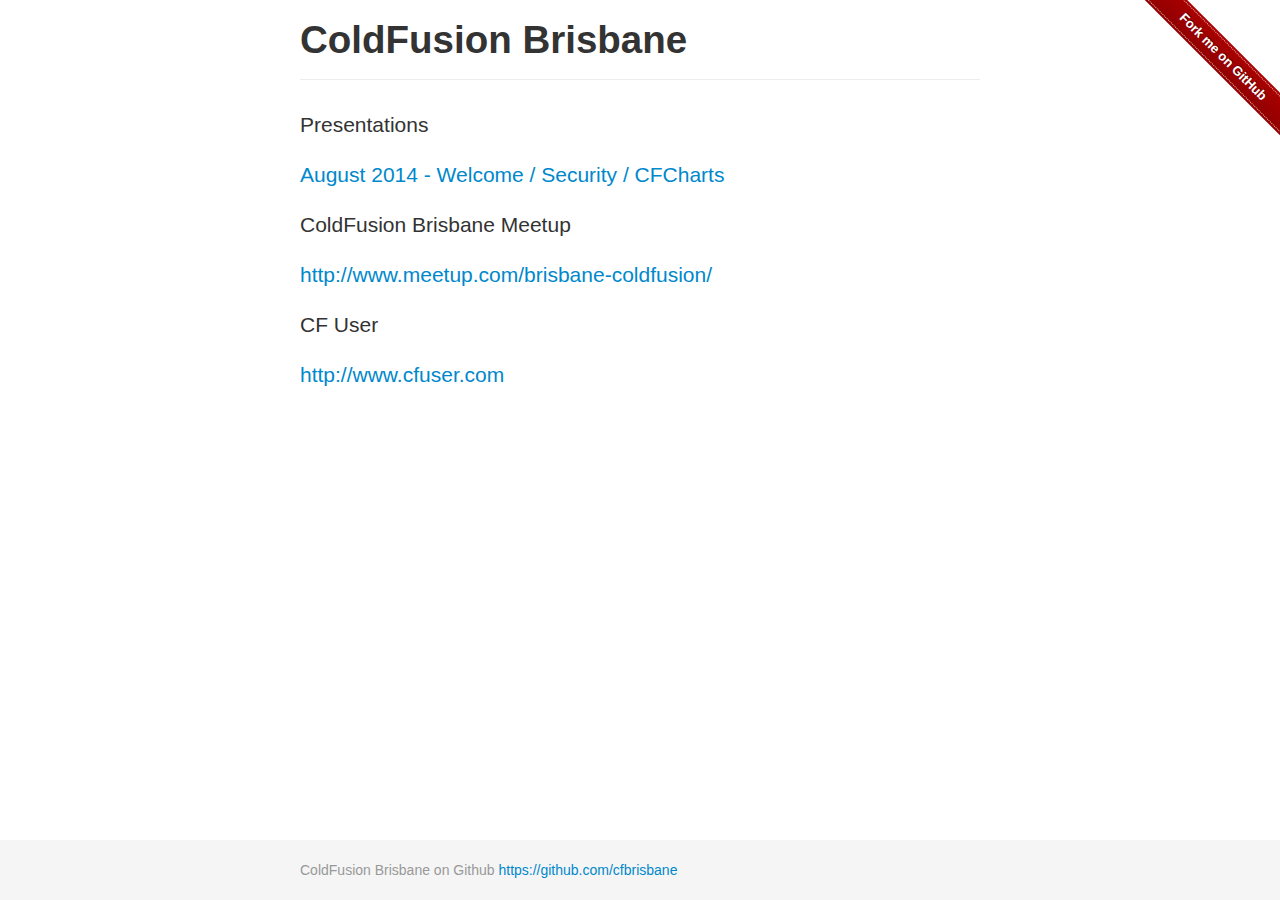
<file: index.html>
<!DOCTYPE html>
<html lang="en">
  <head>
    <meta charset="utf-8">
    <title>ColdFusion Brisbane</title>
    <meta name="viewport" content="width=device-width, initial-scale=1.0">
    <meta name="description" content="">
    <meta name="author" content="">

    <!-- CSS -->
    <link href="assets/css/bootstrap.css" rel="stylesheet">
    <style type="text/css">

      /* Sticky footer styles
      -------------------------------------------------- */

      html,
      body {
        height: 100%;
        /* The html and body elements cannot have any padding or margin. */
      }

      /* Wrapper for page content to push down footer */
      #wrap {
        min-height: 100%;
        height: auto !important;
        height: 100%;
        /* Negative indent footer by it's height */
        margin: 0 auto -60px;
      }

      /* Set the fixed height of the footer here */
      #push,
      #footer {
        height: 60px;
      }
      #footer {
        background-color: #f5f5f5;
      }

      /* Lastly, apply responsive CSS fixes as necessary */
      @media (max-width: 767px) {
        #footer {
          margin-left: -20px;
          margin-right: -20px;
          padding-left: 20px;
          padding-right: 20px;
        }
      }



      /* Custom page CSS
      -------------------------------------------------- */
      /* Not required for template or sticky footer method. */

      .container {
        width: auto;
        max-width: 680px;
      }
      .container .credit {
        margin: 20px 0;
      }

    </style>
    <link href="assets/css/bootstrap-responsive.css" rel="stylesheet">
    <link href="assets/css/gh-fork-ribbon.css" rel="stylesheet">

    <!-- HTML5 shim, for IE6-8 support of HTML5 elements -->
    <!--[if lt IE 9]>
      <script src="../assets/js/html5shiv.js"></script>
    <![endif]-->

    <!-- Fav and touch icons -->
    <link rel="apple-touch-icon-precomposed" sizes="144x144" href="assets/ico/apple-touch-icon-144-precomposed.png">
    <link rel="apple-touch-icon-precomposed" sizes="114x114" href="assets/ico/apple-touch-icon-114-precomposed.png">
      <link rel="apple-touch-icon-precomposed" sizes="72x72" href="assets/ico/apple-touch-icon-72-precomposed.png">
                    <link rel="apple-touch-icon-precomposed" href="assets/ico/apple-touch-icon-57-precomposed.png">
                                   <link rel="shortcut icon" href="assets/ico/favicon.png">
  </head>

  <body>

    <div class="github-fork-ribbon-wrapper right">
        <div class="github-fork-ribbon">
            <a href="https://github.com/cfbrisbane/">Fork me on GitHub</a>
        </div>
    </div>
    <!-- Part 1: Wrap all page content here -->
    <div id="wrap">

      <!-- Begin page content -->
      <div class="container">
        <div class="page-header">
          <h1>ColdFusion Brisbane</h1>
        </div>
        <p class="lead">Presentations</p>
        <!--<p class="lead"><a href="presentations/welcome/">Welcome</a></p>-->
        <p class="lead"><a href="presentations/2014-august/">August 2014 - Welcome / Security / CFCharts</a></p>

        <p class="lead">ColdFusion Brisbane Meetup</p>
        <!--<p class="lead"><a href="presentations/welcome/">Welcome</a></p>-->
        <p class="lead"><a href="http://www.meetup.com/brisbane-coldfusion/" target="_blank">http://www.meetup.com/brisbane-coldfusion/</a></p>

        <p class="lead">CF User</p>
        <p class="lead"><a href="http://www.cfuser.com" target="_blank">http://www.cfuser.com</a></p>
      </div>

      <div id="push"></div>
    </div>

    <div id="footer">
      <div class="container">
        <p class="muted credit">ColdFusion Brisbane on Github <a href="https://github.com/cfbrisbane">https://github.com/cfbrisbane</a></p>
      </div>
    </div>



    <!-- Le javascript
    ================================================== -->
    <!-- Placed at the end of the document so the pages load faster -->
    <script src="assets/js/jquery.js"></script>
    <script src="assets/js/bootstrap-transition.js"></script>
    <script src="assets/js/bootstrap-alert.js"></script>
    <script src="assets/js/bootstrap-modal.js"></script>
    <script src="assets/js/bootstrap-dropdown.js"></script>
    <script src="assets/js/bootstrap-scrollspy.js"></script>
    <script src="assets/js/bootstrap-tab.js"></script>
    <script src="assets/js/bootstrap-tooltip.js"></script>
    <script src="assets/js/bootstrap-popover.js"></script>
    <script src="assets/js/bootstrap-button.js"></script>
    <script src="assets/js/bootstrap-collapse.js"></script>
    <script src="assets/js/bootstrap-carousel.js"></script>
    <script src="assets/js/bootstrap-typeahead.js"></script>

  </body>
</html>
</file>
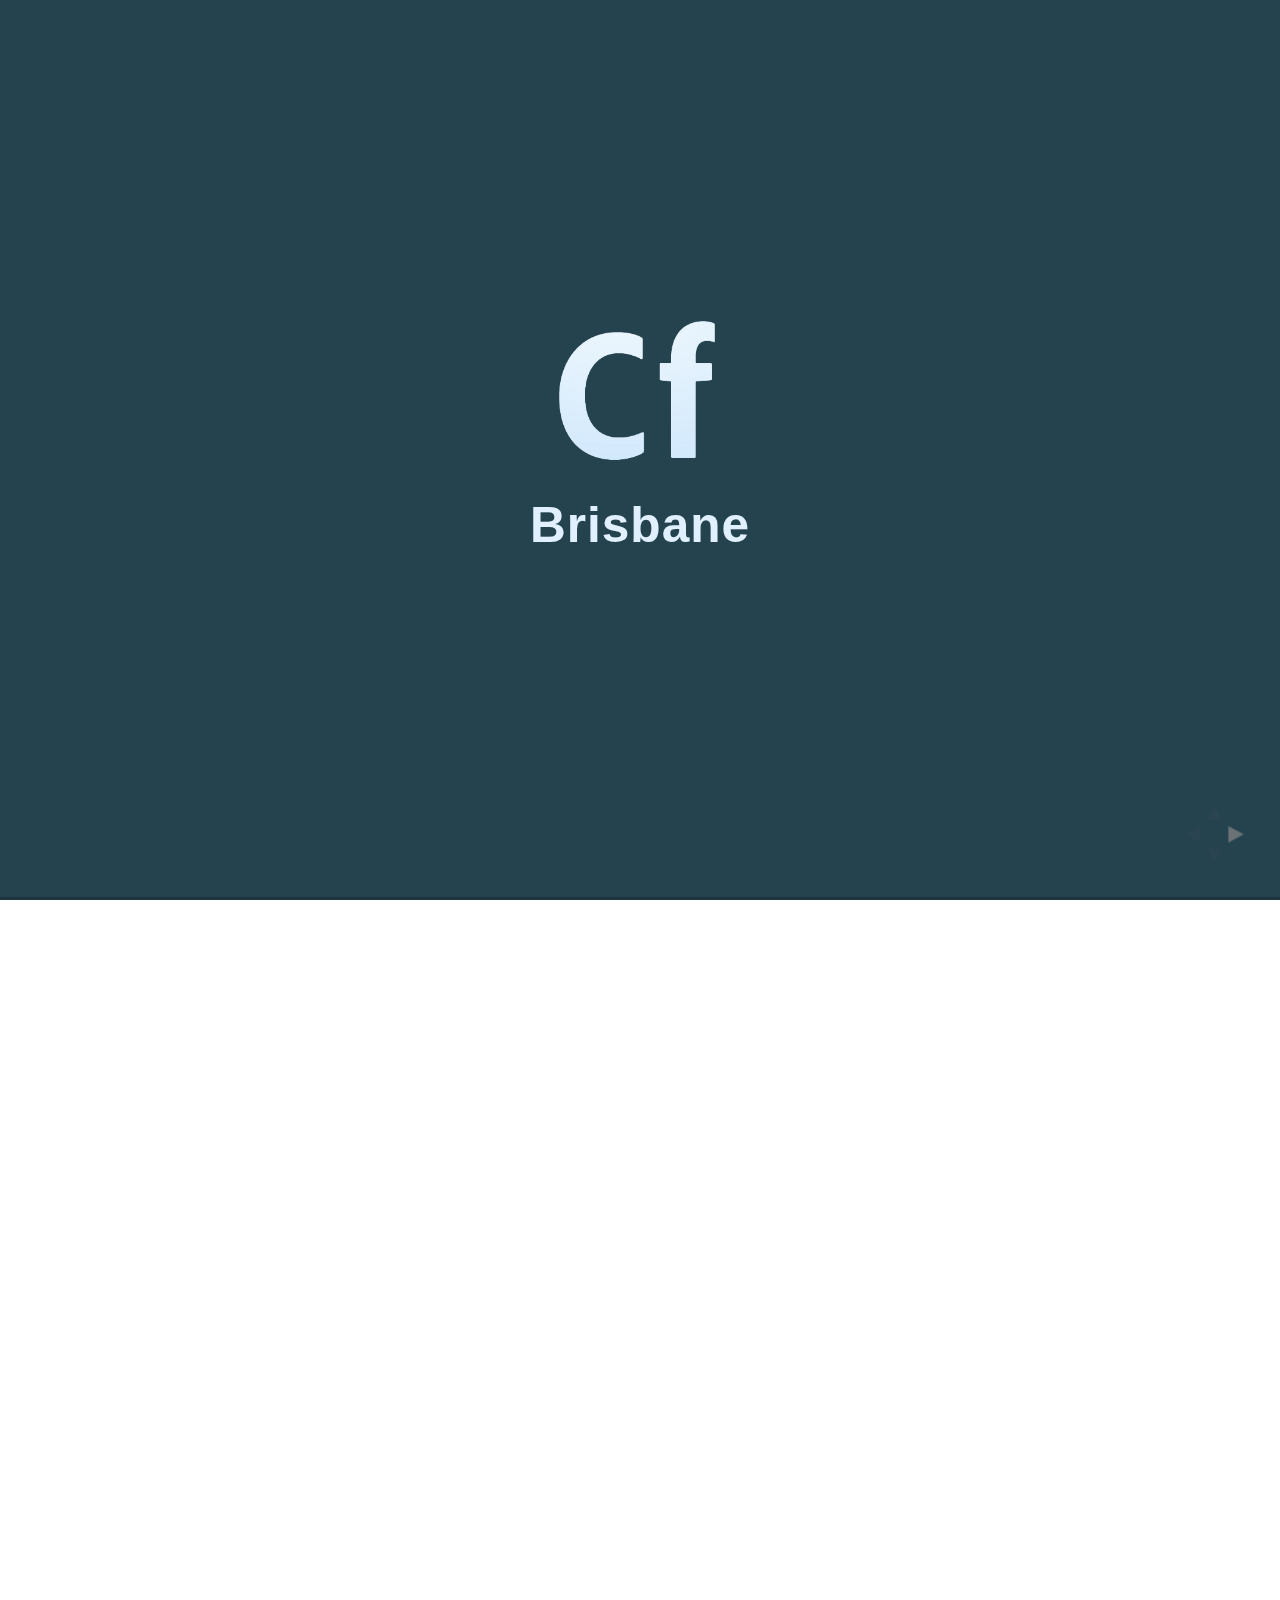
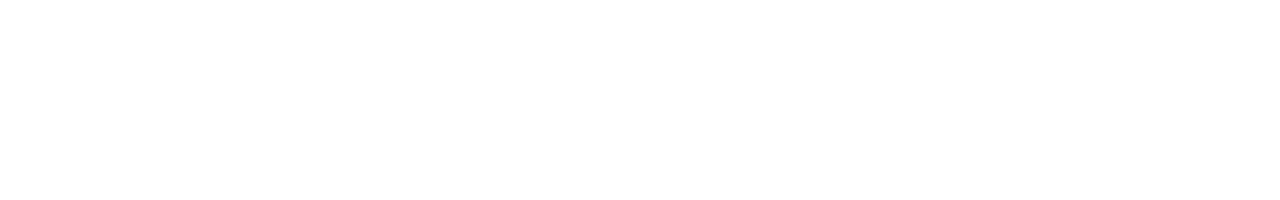
<file: presentations/2014-august/index.html>
<!doctype html>
<html lang="en">

	<head>
		<meta charset="utf-8">

		<title>ColdFusion Brisbane 2014</title>

		<meta name="description" content="ColdFusion Brisbane Welcome Presentation">
		<meta name="author" content="Gareth Edwards">

		<meta name="apple-mobile-web-app-capable" content="yes" />
		<meta name="apple-mobile-web-app-status-bar-style" content="black-translucent" />

		<meta name="viewport" content="width=device-width, initial-scale=1.0, maximum-scale=1.0, user-scalable=no">

		<link rel="stylesheet" href="../reveal/css/reveal.min.css">
		<link rel="stylesheet" href="css/cfbrisbane.css" id="theme">

		<!-- For syntax highlighting -->
		<link rel="stylesheet" href="../reveal/lib/css/zenburn.css">

	</head>

	<body>

		<div class="reveal">

			<!-- Any section element inside of this container is displayed as a slide -->
			<div class="slides">

				<section data-background="#25424F" data-background-transition="slide">
					<a href="http://twitter.com/cfbrisbane" target="_blank">
						<img src="img/cf-logo.png" width="200" border="0" />
					</a>
					<h3 style="color: #E0F0FE;">Brisbane</h3>
				</section>

				<section>
					<a href="http://twitter.com/cfbrisbane" target="_blank">
						<img src="img/twitter.png" width="250" height="250" border="0" />
					</a>
					<h3>@cfbrisbane</h3>
				</section>

				<section>
					<a href="http://www.meetup.com/brisbane-coldfusion/" target="_blank">
						<img src="img/meetup.png" width="250" border="0" />
					</a>
					<h4><a href="http://www.meetup.com/brisbane-coldfusion/">http://www.meetup.com/brisbane-coldfusion/</a></h4>
				</section>

				<section>
					<a href="http://tassweb.com.au" target="_blank">
						<img src="img/tass.png" width="400" border="0" />
					</a>
					<h4><a href="http://tassweb.com.au">http://tassweb.com.au/</a></h4>
				</section>

				<section>
					<a href="https://github.com/cfbrisbane/" target="_blank">
						<img src="img/github.svg" width="300" border="0" />
					</a>
					<h4><a href="https://github.com/cfbrisbane/">https://github.com/cfbrisbane/</a></h4>
				</section>

				<section>
					<section>
						<h2>Security</h2>
						<p>Stuff you may not have thought about</p>
					</section>
					<section>
						<h3>Session Rotation</h3>
						<p>Perform Cookie rotation on User Login</p>
						<p>Function: SessionRotate()</p>
					</section>
					<section>
						<h3>HTML / Script</h3>
						<p>Encode displayed ( and / or stored ) "&lt; &gt; &amp;" characters</p>
						<p>Filter displayed URL or FORM properties</p>
					</section>
					<section>
						<h3>Form Submission</h3>
						<p>Generate Single use tokens</p>
					</section>
					<section>
						<h3>SQL Injection</h3>
						<p>Use &lt;cfqueryparam /&gt;</p>
					</section>
					<section>
						<h3>Directory Traversal</h3>
						<p>Don't &lt;cfinclude template='D:\tmp\#URL.myFilePath#' /&gt;</p>
					</section>
					<section>
						<h3>Say what?</h3>
						<p>Don't be ashamed to say you don't know security</p>
						<p>Think about hiring an external consultant</p>
						<p>Big companies get it wrong too</p>
					</section>
					<section>
						<p>For further information research OWASP top 10</p>
						<p><a href="https://www.owasp.org/">https://www.owasp.org/</a></p>
					</section>
					<section>
						<p>Additional Resources</p>
						<p><a href="http://portcullis.riaforge.org">http://portcullis.riaforge.org</a></p>
					</section>
				</section>

				<section>
					<section>
						<h2>CFChart</h2>
					</section>
					<section>
						<h3>ColdFusion 11</h3>
						<p>Replaces charting with new Library</p>
					</section>
					<section>
						<h3>Zingchart</h3>
						<p><a href="http://zingchart.com/">http://zingchart.com/</a></p>
					</section>
					<section>
						<h3>Style</h3>
						<p>Use style properties and JSON content to customize styles</p>
						<p><a href="http://www.zingchart.com/docs/json-attributes-syntax/">http://www.zingchart.com/docs/json-attributes-syntax/</a></p>
					</section>

					<section data-background="#3F3F3F" data-background-transition="slide">
					<pre><code class="javascript" data-trim contenteditable style="max-height: 600px; font-size: 16px; line-height: 16px;">
{"graphset":[
    {
        "type":"bar",
        "background-color":"#FFFFFF",
        "border-width":"0px",
        "title":{
            "font-color":"#000",
            "font-size":"12px",
            "background-color":"none",
            "margin-top":"4px",
            "wrap-text":1
        },
        "scale-x":{
            "max-labels":22,
            "line-width":1,
            "line-color":"#000000",
            "line-gap-size":0,
            "guide":{
                "line-width":0
            },
            "tick":{
                "size":4,
                "line-gap-size":0,
                "line-width":1,
                "line-color":"#000000"
            }
        },
        "scale-y":{
            "max-labels":20,
            "line-width":1,
            "line-color":"#000000",
            "line-gap-size":0,
            "tick":{
                "size":4,
                "line-gap-size":0,
                "line-width":1,
                "line-color":"#000000"
            }
        },
        "legend":{
            "layout":"x4",
            "border-width":"0px",
            "background-color":"#FFF",
            "alpha":0,
            "shadow":0,
            "position":"50% -1%",
            "border-radius":5,
            "item":{
                "marker-style":"square",
                "border-width":0,
                "margin-right":6,
                "font-size":12
            }
        },
        "tooltip":{
            "text":"%t<br>%v",
            "shadow":0,
            "background-color":"#ffffff",
            "border-color":"#000000",
            "border-width":"1px",
            "text-align":"left",
            "font-color":"#000000"
        },
        "plotarea":{
            "margin-top":"50px",
            "margin-bottom":"40px",
            "margin-left":"45px",
            "margin-right":"20px",
            "shadow":0
        },
        "plot":{
            "value-box":{
                "visible":false
            },
            "highlight":true,
            "border-width":0,
            "shadow":0
        }
    }
]
}
					</code></pre>
					</section>
					<section>
						<h3>Implementation</h3>
						<p>Show Legend ??</p>
						<p>ColdFusion 11 installs are different ??</p>
						<p>Look crap out of the box</p>
						<p>3D isn't great</p>
						<p>Documentation isn't great</p>
						<p>They don't work sometimes</p>
					</section>

					<section>
						<p>Example 1. ColdFusion 9 / 10 Default</p>
						<img src="img/cfchart/student-summary-cf9.png" />
					</section>

					<section>
						<p>Example 1. ColdFusion 11 Default</p>
						<img src="img/cfchart/student-summary-cf11-default.png" />
					</section>

					<section>
						<p>Example 1. ColdFusion 11 Styled ( Server 1 )</p>
						<img src="img/cfchart/student-summary-cf11.png" />
					</section>
					
					<section>
						<p>Example 1. ColdFusion 11 Styled ( Server 2 )</p>
						<img src="img/cfchart/student-summary-cf11-remote.png" />
					</section>

					<section>
						<p>Example 2. ColdFusion 11 Styled ( Server 1 )</p>
						<img src="img/cfchart/gl-summary-cf11.png" />
					</section>

					<section>
						<p>Example 2. ColdFusion 11 Styled ( Server 2 )</p>
						<img src="img/cfchart/gl-summary-cf11-remote.jpg" />
					</section>

					<section>
						<p>Example 3. ColdFusion 9 / 10 Default</p>
						<img src="img/cfchart/parent-summary-cf9.png" />
					</section>

					<section>
						<p>Example 3. ColdFusion 11 Styled ( Server 1 )</p>
						<img src="img/cfchart/parent-summary-cf11.png" />
					</section>
					
					<section>
						<h3>Alternatives</h3>
						<p>JavaScript Charting Libraries</p>
						<p>D3.js / NVD3.js</p>
					</section>

					<section>
						<p>Inhouse Dashboard D3 / NVD3</p>
						<img src="img/cfchart/ims-dashboard-nvd3.png" />
					</section>

					<section>
						<p>Example 1. D3 / NVD3</p>
						<img src="img/cfchart/student-summary-nvd3.png" />
					</section>

					<section>
						<p>Example 2. D3 / NVD3</p>
						<img src="img/cfchart/gl-summary-nvd3.png" />
					</section>

					<section>
						<p>Example 3. D3 / NVD3</p>
						<img src="img/cfchart/parent-summary-nvd3.png" />
					</section>

					<section>
						<h3>Server Side</h3>
						<p>What about server side rendering?</p>
						<p>Some thoughts</p>
						<p>&lt;cfhtmltopdf /&gt;</p>
						<p>PhantomJS</p>
						<p>No transition "Hack"</p>
					</section>

					<section>

						<pre><code class="javascript" data-trim contenteditable style="padding: 10px 20px;">
//if ( window._phantom ) {
  var now = Date.now;
  Date.now = function() { return Infinity; };
  d3.timer.flush();
  Date.now = now;
//}
					</code></pre>

						<code>
							
						</code>
						<p><a href="http://stackoverflow.com/questions/14443724/disabling-all-d3-animations-for-testing">http://stackoverflow.com/questions/14443724/disabling-all-d3-animations-for-testing</a></p>
					</section>
					<section contenteditable="true">
						<h3>ColdFusion</h3>
						<p>&lt;cfchart /&gt; another "don't use" to add to the list</p>
						<p>&lt;cfform /&gt;</p>
					</section>
					<section>
						<h3>Links / Resources</h3>
						<p><a href="http://zingchart.com/">http://zingchart.com/</a></p>
						<p><a href="http://www.zingchart.com/builder/">http://www.zingchart.com/builder/</a></p>
						<p><a href="http://nvd3.org/">http://nvd3.org/</a></p>
						<p><a href="http://d3js.org/">http://d3js.org/</a></p>
						<p><a href="http://phantomjs.org/">http://phantomjs.org/</a></p>
					</section>
				</section>

				<section>
					<section>
						<h2>Events</h2>
					</section>
					<section>
						<h3>CampJS IV</h3>
						<p>Oct 31—Nov 3 2014 Springbrook, Australia</p>
						<p><a href="http://campjs.com/">http://campjs.com/</a></p>
					</section>
					<section>
						<h3>Web Directions</h3>
						<p>Oct. 30—31 2014 Sydney, Australia</p>
						<p><a href="http://www.webdirections.org/wds14/">http://www.webdirections.org/wds14/</a></p>
					</section>
				</section>

				<section>
					<section>
						<h2>News</h2>
					</section>
					<section>
						<h3>ColdFusion 11</h3>
					</section>
				</section>
				<!-- <section>
					<section>
						<h2>HTML Resources</h2>
					</section>
					<section><a href="http://www.webplatform.org/" target="_blank">http://www.webplatform.org/</a><img src="img/webplatform.png" /></section>
					<section><a href="http://webplatformtools.org/" target="_blank">http://webplatformtools.org/</a><img src="img/webplatformtools.png" /></section>
					<section><a href="http://edge.adobe.com/" target="_blank">http://edge.adobe.com/</a><img src="img/adobeedge.png" /></section>
				</section> -->
			</div>

		</div>

		<script src="../reveal/lib/js/head.min.js"></script>
		<script src="../reveal/js/reveal.min.js"></script>

		<script>

			// Full list of configuration options available here:
			// https://github.com/hakimel/reveal.js#configuration
			Reveal.initialize({
				controls: true,
				progress: true,
				history: true,
				center: true,
				rollingLinks: false,

				theme: Reveal.getQueryHash().theme, // available themes are in /css/theme
				transition: Reveal.getQueryHash().transition || 'linear', // default/cube/page/concave/zoom/linear/fade/none

				// Optional libraries used to extend on reveal.js
				dependencies: [
					{ src: '../reveal/lib/js/classList.js', condition: function() { return !document.body.classList; } },
					{ src: '../reveal/plugin/markdown/showdown.js', condition: function() { return !!document.querySelector( '[data-markdown]' ); } },
					{ src: '../reveal/plugin/markdown/markdown.js', condition: function() { return !!document.querySelector( '[data-markdown]' ); } },
					{ src: '../reveal/plugin/highlight/highlight.js', async: true, callback: function() { hljs.initHighlightingOnLoad(); } },
					{ src: '../reveal/plugin/zoom-js/zoom.js', async: true, condition: function() { return !!document.body.classList; } },
					{ src: '../reveal/plugin/notes/notes.js', async: true, condition: function() { return !!document.body.classList; } }
					// { src: 'plugin/search/search.js', async: true, condition: function() { return !!document.body.classList; } }
					// { src: 'plugin/remotes/remotes.js', async: true, condition: function() { return !!document.body.classList; } }
				]
			});

		</script>

	</body>
</html>
</file>
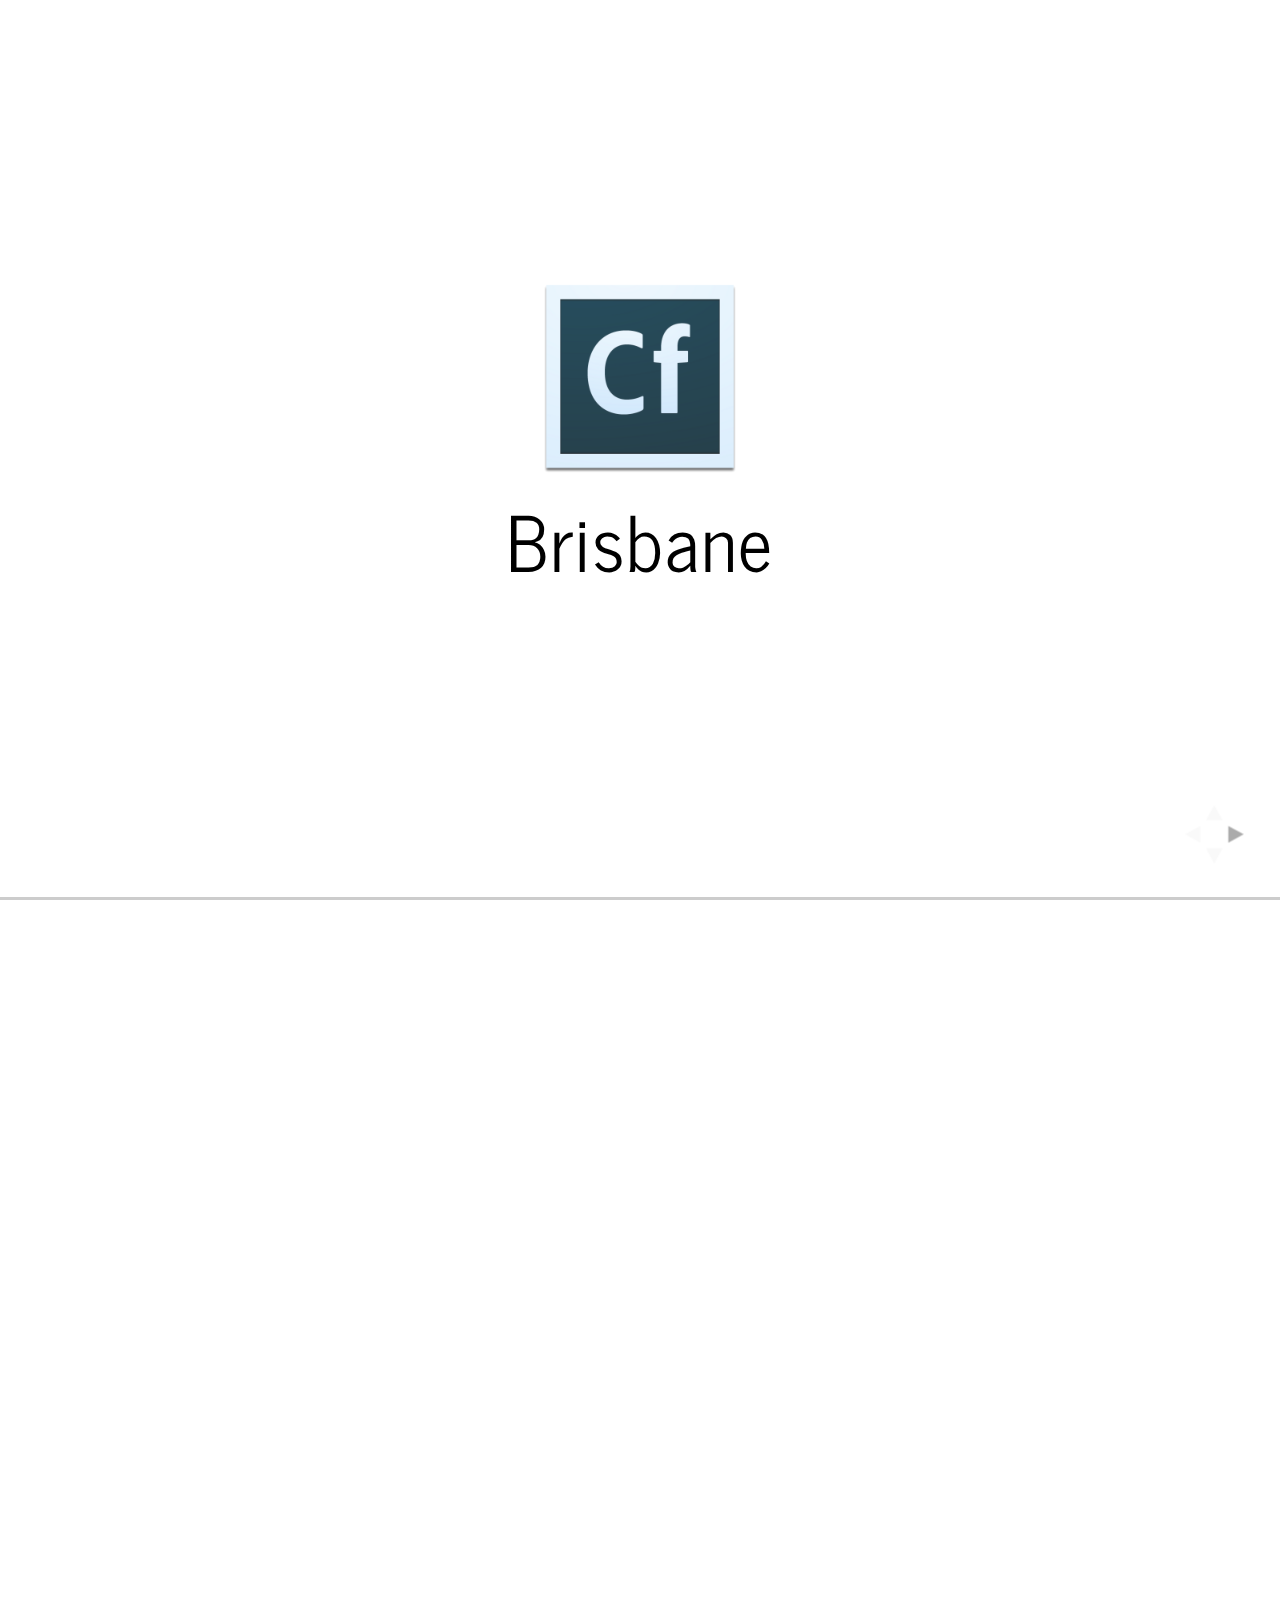
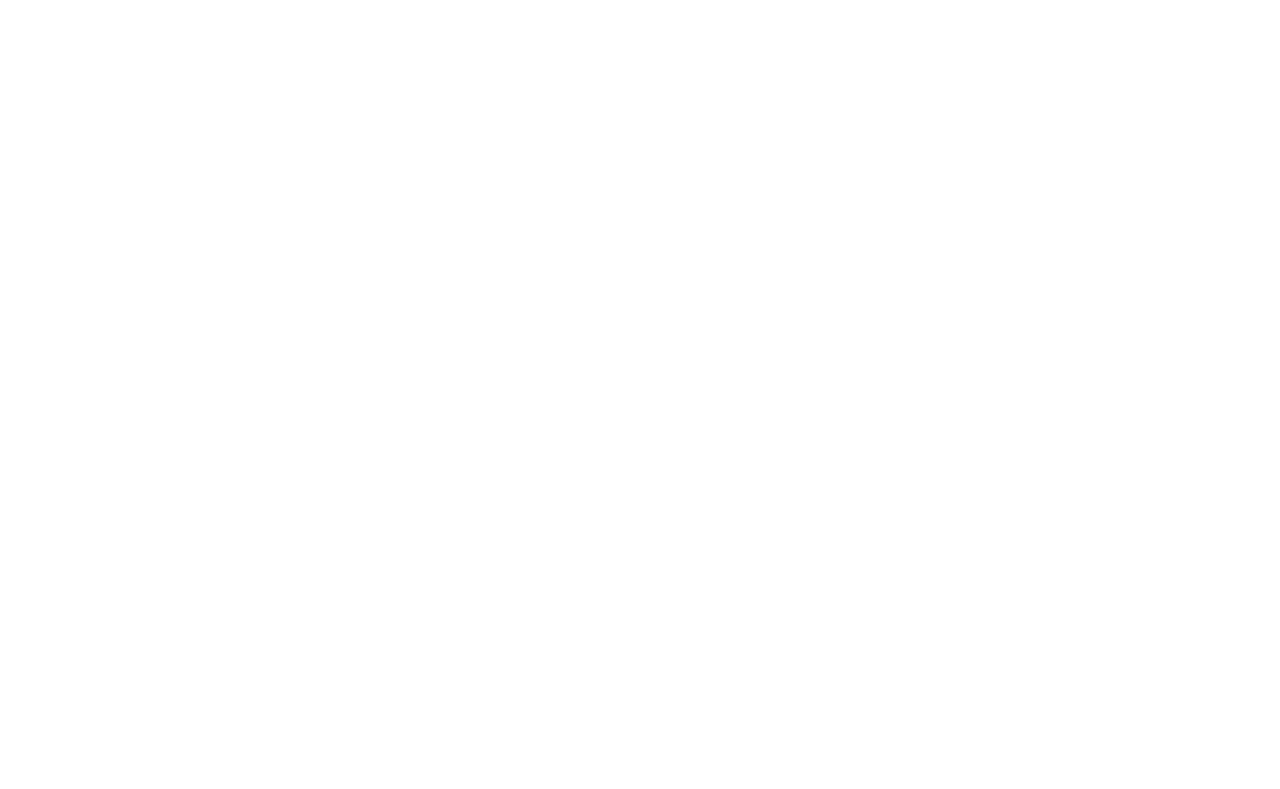
<file: presentations/welcome/index.html>
<!doctype html>
<html lang="en">

	<head>
		<meta charset="utf-8">

		<title>Welcome to ColdFusion Brisbane</title>

		<meta name="description" content="ColdFusion Brisbane Welcome Presentation">
		<meta name="author" content="Gareth Edwards">

		<meta name="apple-mobile-web-app-capable" content="yes" />
		<meta name="apple-mobile-web-app-status-bar-style" content="black-translucent" />

		<meta name="viewport" content="width=device-width, initial-scale=1.0, maximum-scale=1.0, user-scalable=no">

		<link rel="stylesheet" href="../reveal/css/reveal.min.css">
		<link rel="stylesheet" href="../reveal/css/theme/simple.css" id="theme">

		<!-- For syntax highlighting -->
		<link rel="stylesheet" href="../reveal/lib/css/zenburn.css">

		 <style type="text/css">
			.reveal section img, .reveal a:hover img {
				border: none;
				box-shadow: none;
			}

			/*********************************************
			 * NAVIGATION CONTROLS
			 *********************************************/
			.reveal .controls div.navigate-left,
			.reveal .controls div.navigate-left.enabled {
			  border-right-color: #888;

			}

			.reveal .controls { transform: scale(.7,.7);
-ms-transform: scale(.7,.7); /* IE 9 */
-webkit-transform: scale(.7,.7); /* Safari and Chrome */
-o-transform: scale(.7,.7); /* Opera */
-moz-transform: scale(.7,.7); /* Firefox */ }

			.reveal .controls div.navigate-right,
			.reveal .controls div.navigate-right.enabled {
			  border-left-color: #888; }

			.reveal .controls div.navigate-up,
			.reveal .controls div.navigate-up.enabled {
			  border-bottom-color: #888; }

			.reveal .controls div.navigate-down,
			.reveal .controls div.navigate-down.enabled {
			  border-top-color: #888; }

			.reveal .controls div.navigate-left.enabled:hover {
			  border-right-color: #333; }

			.reveal .controls div.navigate-right.enabled:hover {
			  border-left-color: #333; }

			.reveal .controls div.navigate-up.enabled:hover {
			  border-bottom-color: #333; }

			.reveal .controls div.navigate-down.enabled:hover {
			  border-top-color: #333; }
	    </style>

		<!-- If the query includes 'print-pdf', use the PDF print sheet -->
		<script>
			document.write( '<link rel="stylesheet" href="../reveal/css/print/' + ( window.location.search.match( /print-pdf/gi ) ? 'pdf' : 'paper' ) + '.css" type="text/css" media="print">' );
		</script>


		<!--[if lt IE 9]>
		<script src="lib/js/html5shiv.js"></script>
		<![endif]-->
	</head>

	<body>

		<div class="reveal">

			<!-- Any section element inside of this container is displayed as a slide -->
			<div class="slides">

				<section>
					<a href="http://twitter.com/cfbrisbane" target="_blank">
						<img src="img/cf.png" width="200" border="0" />
					</a>
					<h2>Brisbane</h2>
				</section>

				<section>
					<a href="http://twitter.com/cfbrisbane" target="_blank">
						<img src="img/twitter.png" width="250" height="250" border="0" />
					</a>
					<h3>@cfbrisbane</h3>
				</section>

				<section>
					<a href="http://www.meetup.com/brisbane-coldfusion/" target="_blank">
						<img src="img/meetup.png" width="250" border="0" />
					</a>

					<h4><a href="http://www.meetup.com/brisbane-coldfusion/">http://www.meetup.com/brisbane-coldfusion/</a></h4>
				</section>

				<section>
					<a href="http://tassweb.com.au" target="_blank">
						<img src="img/tass.png" width="400" border="0" />
					</a>
					<h4><a href="http://tassweb.com.au">http://tassweb.com.au/</a></h4>
				</section>

				<section>
					<a href="https://github.com/cfbrisbane/" target="_blank">
						<img src="img/github.svg" width="300" border="0" />
					</a>
					<h4><a href="https://github.com/cfbrisbane/">https://github.com/cfbrisbane/</a></h4>
				</section>

				<section>
					<section>
						<h2>Events</h2>
					</section>
					<section>
						<h3>Web Directions Code</h3>
						<img src="img/webdirectionscode.jpg" />
						<p><a href="http://code13melb.webdirections.org/">http://code13melb.webdirections.org/</a></p>
					</section>
					<section>
						<p><a href="http://whatdoyouknow.webdirections.org/">http://whatdoyouknow.webdirections.org/</a></p>
						<img src="img/whatdoyouknow.jpg" />
					</section>
				</section>

				<section>
					<section>
						<h2>News</h2>
					</section>
					<section>
						<p>Adobe's Kevin Lynch is moving to Apple</p>
						<p><small><a href="https://twitter.com/verge/status/314124278691942400">https://twitter.com/verge/status/314124278691942400</a></small></p>
					</section>
					<section>
						<h3>ColdFusion 10 & Java 7<br />&nbsp;</h3>
						<p class="fragment">ColdFusion 10 on Amazon EC2 AWS Marketplace<br />&nbsp;</p>
						<p class="fragment">ColdFusion 10 Platform Support for Mountain Lion, Windows 8 and Windows Server 2012<br />&nbsp;</p>
						<p class="fragment">Java 7 support for ColdFusion 9 and 10<br />&nbsp;</p>
						<p class="fragment">More at <a href="http://blogs.coldfusion.com/">http://blogs.coldfusion.com/</a></p>
					</section>
					<section>
						<h3>Sublime Text 3 Updates</h3>
						<p>Builds 3019 and 3019</p>
					</section>
				</section>
				<section>
					<section>
						<h2>HTML Resources</h2>
					</section>
					<section><a href="http://www.webplatform.org/" target="_blank">http://www.webplatform.org/</a><img src="img/webplatform.png" /></section>
					<section><a href="http://webplatformtools.org/" target="_blank">http://webplatformtools.org/</a><img src="img/webplatformtools.png" /></section>
					<section><a href="http://edge.adobe.com/" target="_blank">http://edge.adobe.com/</a><img src="img/adobeedge.png" /></section>
				</section>
			</div>

		</div>

		<script src="../reveal/lib/js/head.min.js"></script>
		<script src="../reveal/js/reveal.min.js"></script>

		<script>

			// Full list of configuration options available here:
			// https://github.com/hakimel/reveal.js#configuration
			Reveal.initialize({
				controls: true,
				progress: true,
				history: true,
				center: true,
				rollingLinks: false,

				theme: Reveal.getQueryHash().theme, // available themes are in /css/theme
				transition: Reveal.getQueryHash().transition || 'linear', // default/cube/page/concave/zoom/linear/fade/none

				// Optional libraries used to extend on reveal.js
				dependencies: [
					{ src: '../reveal/lib/js/classList.js', condition: function() { return !document.body.classList; } },
					{ src: '../reveal/plugin/markdown/showdown.js', condition: function() { return !!document.querySelector( '[data-markdown]' ); } },
					{ src: '../reveal/plugin/markdown/markdown.js', condition: function() { return !!document.querySelector( '[data-markdown]' ); } },
					{ src: '../reveal/plugin/highlight/highlight.js', async: true, callback: function() { hljs.initHighlightingOnLoad(); } },
					{ src: '../reveal/plugin/zoom-js/zoom.js', async: true, condition: function() { return !!document.body.classList; } },
					{ src: '../reveal/plugin/notes/notes.js', async: true, condition: function() { return !!document.body.classList; } }
					// { src: 'plugin/search/search.js', async: true, condition: function() { return !!document.body.classList; } }
					// { src: 'plugin/remotes/remotes.js', async: true, condition: function() { return !!document.body.classList; } }
				]
			});

		</script>

	</body>
</html>
</file>
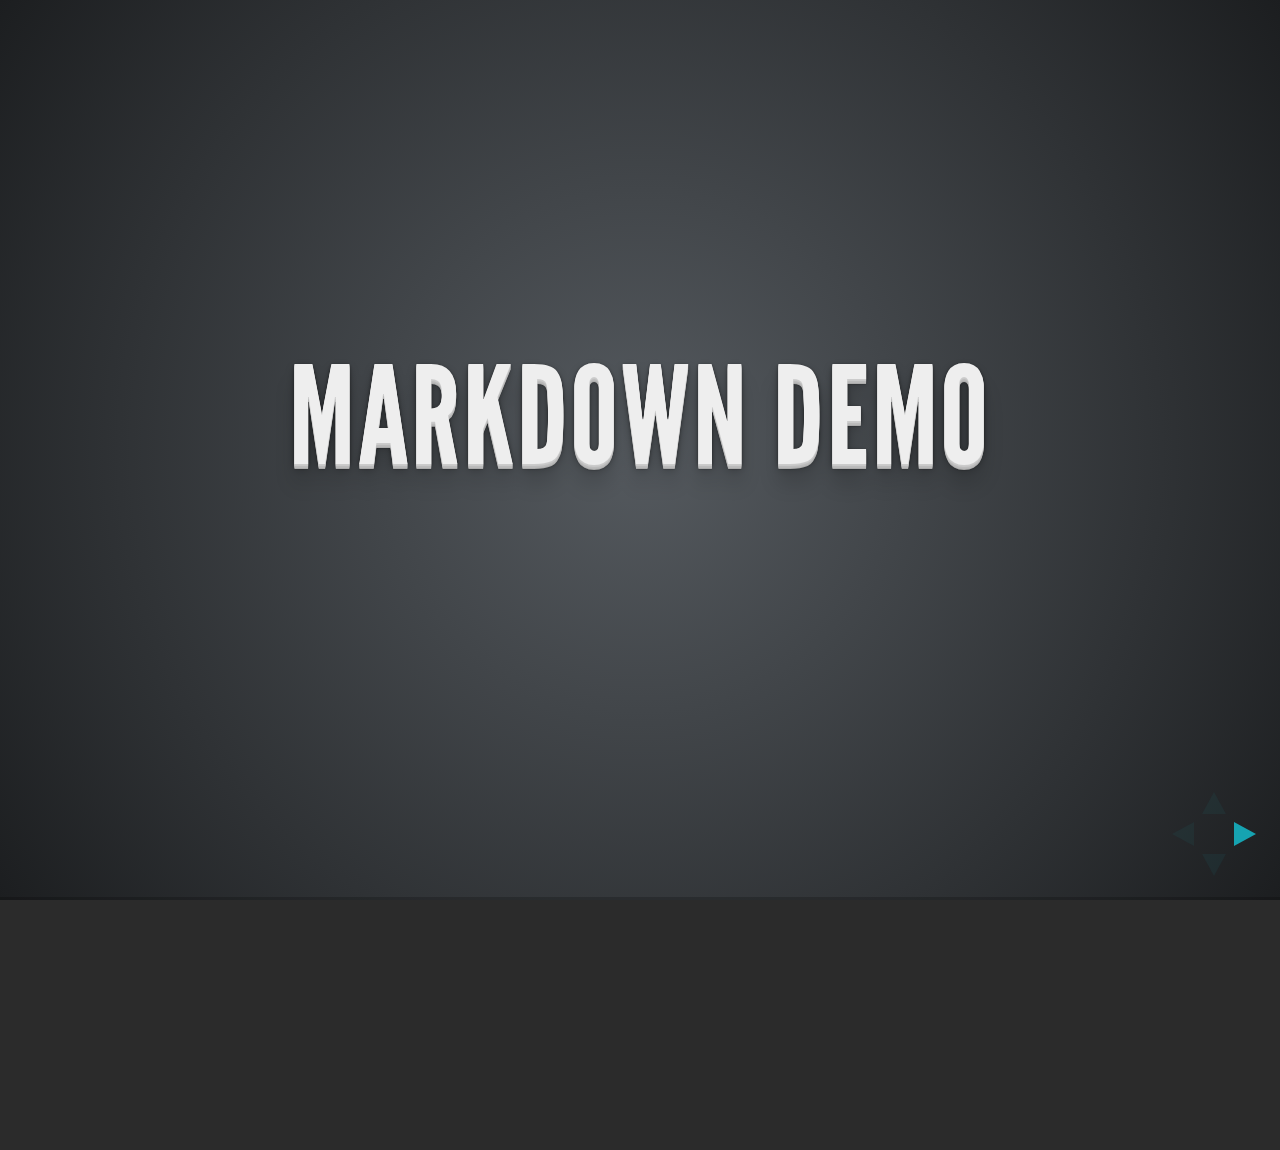
<file: presentations/reveal/plugin/markdown/example.html>
<!doctype html>
<html lang="en">

	<head>
		<meta charset="utf-8">

		<title>reveal.js - Markdown Demo</title>

		<link rel="stylesheet" href="../../css/reveal.css">
		<link rel="stylesheet" href="../../css/theme/default.css" id="theme">

        <link rel="stylesheet" href="../../lib/css/zenburn.css">
	</head>

	<body>

		<div class="reveal">

			<div class="slides">

                <!-- Use external markdown resource, separate slides by three newlines; vertical slides by two newlines -->
                <section data-markdown="example.md" data-separator="^\n\n\n" data-vertical="^\n\n"></section>

                <!-- Slides are separated by three dashes (quick 'n dirty regular expression) -->
                <section data-markdown data-separator="---">
                    <script type="text/template">
                        ## Demo 1
                        Slide 1
                        ---
                        ## Demo 1
                        Slide 2
                        ---
                        ## Demo 1
                        Slide 3
                    </script>
                </section>

                <!-- Slides are separated by newline + three dashes + newline, vertical slides identical but two dashes -->
                <section data-markdown data-separator="^\n---\n$" data-vertical="^\n--\n$">
                    <script type="text/template">
                        ## Demo 2
                        Slide 1.1

                        --

                        ## Demo 2
                        Slide 1.2

                        ---

                        ## Demo 2
                        Slide 2
                    </script>
                </section>

                <!-- No "extra" slides, since there are no separators defined (so they'll become horizontal rulers) -->
                <section data-markdown>
                    <script type="text/template">
                        A

                        ---

                        B

                        ---

                        C
                    </script>
                </section>

                <!-- Slide attributes -->
                <section data-markdown>
                    <script type="text/template">
                        <!-- .slide: data-background="#000000" -->
                        ## Slide attributes
                    </script>
                </section>

                <!-- Element attributes -->
                <section data-markdown>
                    <script type="text/template">
                        ## Element attributes
                        - Item 1 <!-- .element: class="fragment" data-fragment-index="2" -->
                        - Item 2 <!-- .element: class="fragment" data-fragment-index="1" -->
                    </script>
                </section>

                <!-- Code -->
                <section data-markdown>
                    <script type="text/template">
                        ```php
                        public function foo()
                        {
                            $foo = array(
                                'bar' => 'bar'
                            )
                        }
                        ```
                    </script>
                </section>

            </div>
		</div>

		<script src="../../lib/js/head.min.js"></script>
		<script src="../../js/reveal.js"></script>

		<script>

			Reveal.initialize({
				controls: true,
				progress: true,
				history: true,
				center: true,

				// Optional libraries used to extend on reveal.js
				dependencies: [
					{ src: '../../lib/js/classList.js', condition: function() { return !document.body.classList; } },
					{ src: 'marked.js', condition: function() { return !!document.querySelector( '[data-markdown]' ); } },
                    { src: 'markdown.js', condition: function() { return !!document.querySelector( '[data-markdown]' ); } },
                    { src: '../highlight/highlight.js', async: true, callback: function() { hljs.initHighlightingOnLoad(); } },
					{ src: '../notes/notes.js' }
				]
			});

		</script>

	</body>
</html>
</file>
<file: assets/css/gh-fork-ribbon.css>
/* Left will inherit from right (so we don't need to duplicate code */
.github-fork-ribbon {
  /* The right and left lasses determine the side we attach our banner to */
  position: absolute;

  /* Add a bit of padding to give some substance outside the "stitching" */
  padding: 2px 0;

  /* Set the base colour */
  background-color: #a00;

  /* Set a gradient: transparent black at the top to almost-transparent black at the bottom */
  background-image: -webkit-gradient(linear, left top, left bottom, from(rgba(0, 0, 0, 0.00)), to(rgba(0, 0, 0, 0.15)));
  background-image: -webkit-linear-gradient(top, rgba(0, 0, 0, 0.00), rgba(0, 0, 0, 0.15));
  background-image: -moz-linear-gradient(top, rgba(0, 0, 0, 0.00), rgba(0, 0, 0, 0.15));
  background-image: -o-linear-gradient(top, rgba(0, 0, 0, 0.00), rgba(0, 0, 0, 0.15));
  background-image: -ms-linear-gradient(top, rgba(0, 0, 0, 0.00), rgba(0, 0, 0, 0.15));
  background-image: linear-gradient(top, rgba(0, 0, 0, 0.00), rgba(0, 0, 0, 0.15));
  filter: progid:DXImageTransform.Microsoft.gradient(GradientType=0,StartColorStr='#000000', EndColorStr='#000000');

  /* Add a drop shadow */
  /*-webkit-box-shadow: 0px 2px 3px 0px rgba(0, 0, 0, 0.5);
  box-shadow: 0px 2px 3px 0px rgba(0, 0, 0, 0.5);
*/
  z-index: 9999;
}

.github-fork-ribbon a {
  /* Set the font */
  font-family: "Helvetica Neue", Helvetica, Arial, sans-serif;
  font-size: 13px;
  font-weight: 700;
  color: white;

  /* Set the text properties */
  text-decoration: none;
  text-shadow: 0 -1px rgba(0,0,0,0.5);
  text-align: center;

  /* Set the geometry. If you fiddle with these you'll also need to tweak the top and right values in #github-fork-ribbon. */
  width: 200px;
  line-height: 20px;

  /* Set the layout properties */
  display: inline-block;
  padding: 2px 0;

  /* Add "stitching" effect */
  border-width: 1px 0;
  border-style: dotted;
  border-color: rgba(255,255,255,0.7);
}

.github-fork-ribbon-wrapper {
  width: 150px;
  height: 150px;
  position: absolute;
  overflow: hidden;
  top: 0;
}

.github-fork-ribbon-wrapper.left {
  left: 0;
}

.github-fork-ribbon-wrapper.right {
  right: 0;
}

.github-fork-ribbon-wrapper.left-bottom {
  position: fixed;
  top: inherit;
  bottom: 0;
  left: 0;
}

.github-fork-ribbon-wrapper.right-bottom {
  position: fixed;
  top: inherit;
  bottom: 0;
  right: 0;
}

.github-fork-ribbon-wrapper.right .github-fork-ribbon {
  top: 42px;
  right: -43px;

  /* Rotate the banner 45 degrees */
  -webkit-transform: rotate(45deg);
  -moz-transform: rotate(45deg);
  -o-transform: rotate(45deg);
  transform: rotate(45deg);
}

.github-fork-ribbon-wrapper.left .github-fork-ribbon {
  top: 42px;
  left: -43px;

  /* Rotate the banner -45 degrees */
  -webkit-transform: rotate(-45deg);
  -moz-transform: rotate(-45deg);
  -o-transform: rotate(-45deg);
  transform: rotate(-45deg);
}


.github-fork-ribbon-wrapper.left-bottom .github-fork-ribbon {
  top: 80px;
  left: -43px;

  /* Rotate the banner -45 degrees */
  -webkit-transform: rotate(45deg);
  -moz-transform: rotate(45deg);
  -o-transform: rotate(45deg);
  transform: rotate(45deg);
}

.github-fork-ribbon-wrapper.right-bottom .github-fork-ribbon {
  top: 80px;
  right: -43px;

  /* Rotate the banner -45 degrees */
  -webkit-transform: rotate(-45deg);
  -moz-transform: rotate(-45deg);
  -o-transform: rotate(-45deg);
  transform: rotate(-45deg);
}
</file>
<file: presentations/2014-august/css/cfbrisbane.css>
/*********************************************
 * GLOBAL STYLES
 *********************************************/
body {
  background: white;
  background-color: white; }

.reveal {
  font-family: "Apex New", "Helvetica Neue", Helvetica;
  font-size: 32px;
  font-weight: 200;
  letter-spacing: -0.02em;
  color: #25424F; }

::selection {
  color: white;
  background: rgba(0, 0, 0, 0.99);
  text-shadow: none; }


/*********************************************
 * HEADERS
 *********************************************/
.reveal h1,
.reveal h2,
.reveal h3,
.reveal h4,
.reveal h5,
.reveal h6 {
  margin: 0 0 20px 0;
  color: #25424F;
  font-family: "Apex New", "Helvetica Neue", Helvetica;
  line-height: 0.9em;
  letter-spacing: 0.02em;
  text-transform: none;
  text-shadow: none;
  font-weight: bold; }

.reveal h1 {
  text-shadow: 0px 0px 6px rgba(0, 0, 0, 0.2); }

/*********************************************
 * LINKS
 *********************************************/
.reveal a:not(.image) {
  color: #3978a3;
  text-decoration: none;
  -webkit-transition: color 0.15s ease;
  -moz-transition: color 0.15s ease;
  -ms-transition: color 0.15s ease;
  -o-transition: color 0.15s ease;
  transition: color 0.15s ease; }

.reveal a:not(.image):hover {
  color: #0000f1;
  text-shadow: none;
  border: none; }

.reveal .roll span:after {
  color: #fff;
  background: #00003f; }

/*********************************************
 * IMAGES
 *********************************************/
.reveal section img {
  margin: 15px 0px;
  background: rgba(255, 255, 255, 0.12);
  border: 4px solid black;
  box-shadow: 0 0 10px rgba(0, 0, 0, 0.15);
  -webkit-transition: all 0.2s linear;
  -moz-transition: all 0.2s linear;
  -ms-transition: all 0.2s linear;
  -o-transition: all 0.2s linear;
  transition: all 0.2s linear; }

.reveal a:hover img {
  background: rgba(255, 255, 255, 0.2);
  border-color: darkblue;
  box-shadow: 0 0 20px rgba(0, 0, 0, 0.55); }

/*********************************************
 * NAVIGATION CONTROLS
 *********************************************/
.reveal .controls div.navigate-left,
.reveal .controls div.navigate-left.enabled {
  border-right-color: darkblue; }

.reveal .controls div.navigate-right,
.reveal .controls div.navigate-right.enabled {
  border-left-color: darkblue; }

.reveal .controls div.navigate-up,
.reveal .controls div.navigate-up.enabled {
  border-bottom-color: darkblue; }

.reveal .controls div.navigate-down,
.reveal .controls div.navigate-down.enabled {
  border-top-color: darkblue; }

.reveal .controls div.navigate-left.enabled:hover {
  border-right-color: #0000f1; }

.reveal .controls div.navigate-right.enabled:hover {
  border-left-color: #0000f1; }

.reveal .controls div.navigate-up.enabled:hover {
  border-bottom-color: #0000f1; }

.reveal .controls div.navigate-down.enabled:hover {
  border-top-color: #0000f1; }

/*********************************************
 * PROGRESS BAR
 *********************************************/
.reveal .progress {
  background: rgba(0, 0, 0, 0.2); }

.reveal .progress span {
  background: darkblue;
  -webkit-transition: width 800ms cubic-bezier(0.26, 0.86, 0.44, 0.985);
  -moz-transition: width 800ms cubic-bezier(0.26, 0.86, 0.44, 0.985);
  -ms-transition: width 800ms cubic-bezier(0.26, 0.86, 0.44, 0.985);
  -o-transition: width 800ms cubic-bezier(0.26, 0.86, 0.44, 0.985);
  transition: width 800ms cubic-bezier(0.26, 0.86, 0.44, 0.985); }

.reveal section img, .reveal a:hover img {
  border: none;
  box-shadow: none;
  margin: 0;
}

/*********************************************
* NAVIGATION CONTROLS
*********************************************/
.reveal .controls div.navigate-left,
.reveal .controls div.navigate-left.enabled {
border-right-color: #888;

}

.reveal .controls { transform: scale(.7,.7);
-ms-transform: scale(.7,.7); /* IE 9 */
-webkit-transform: scale(.7,.7); /* Safari and Chrome */
-o-transform: scale(.7,.7); /* Opera */
-moz-transform: scale(.7,.7); /* Firefox */ }

.reveal .controls div.navigate-right,
.reveal .controls div.navigate-right.enabled {
border-left-color: #888; }

.reveal .controls div.navigate-up,
.reveal .controls div.navigate-up.enabled {
border-bottom-color: #888; }

.reveal .controls div.navigate-down,
.reveal .controls div.navigate-down.enabled {
border-top-color: #888; }

.reveal .controls div.navigate-left.enabled:hover {
border-right-color: #333; }

.reveal .controls div.navigate-right.enabled:hover {
border-left-color: #333; }

.reveal .controls div.navigate-up.enabled:hover {
border-bottom-color: #333; }

.reveal .controls div.navigate-down.enabled:hover {
border-top-color: #333; }

.reveal pre {
  font-size: 22px;
  width: 88%;
  box-shadow: none;
} 

.reveal pre code {
  padding: 14px 20px;
}
</file>
<file: presentations/reveal/lib/css/zenburn.css>
/*

Zenburn style from voldmar.ru (c) Vladimir Epifanov <voldmar@voldmar.ru>
based on dark.css by Ivan Sagalaev

*/

pre code {
  display: block; padding: 0.5em;
  background: #3F3F3F;
  color: #DCDCDC;
}

pre .keyword,
pre .tag,
pre .css .class,
pre .css .id,
pre .lisp .title,
pre .nginx .title,
pre .request,
pre .status,
pre .clojure .attribute {
  color: #E3CEAB;
}

pre .django .template_tag,
pre .django .variable,
pre .django .filter .argument {
  color: #DCDCDC;
}

pre .number,
pre .date {
  color: #8CD0D3;
}

pre .dos .envvar,
pre .dos .stream,
pre .variable,
pre .apache .sqbracket {
  color: #EFDCBC;
}

pre .dos .flow,
pre .diff .change,
pre .python .exception,
pre .python .built_in,
pre .literal,
pre .tex .special {
  color: #EFEFAF;
}

pre .diff .chunk,
pre .subst {
  color: #8F8F8F;
}

pre .dos .keyword,
pre .python .decorator,
pre .title,
pre .haskell .type,
pre .diff .header,
pre .ruby .class .parent,
pre .apache .tag,
pre .nginx .built_in,
pre .tex .command,
pre .prompt {
    color: #efef8f;
}

pre .dos .winutils,
pre .ruby .symbol,
pre .ruby .symbol .string,
pre .ruby .string {
  color: #DCA3A3;
}

pre .diff .deletion,
pre .string,
pre .tag .value,
pre .preprocessor,
pre .built_in,
pre .sql .aggregate,
pre .javadoc,
pre .smalltalk .class,
pre .smalltalk .localvars,
pre .smalltalk .array,
pre .css .rules .value,
pre .attr_selector,
pre .pseudo,
pre .apache .cbracket,
pre .tex .formula {
  color: #CC9393;
}

pre .shebang,
pre .diff .addition,
pre .comment,
pre .java .annotation,
pre .template_comment,
pre .pi,
pre .doctype {
  color: #7F9F7F;
}

pre .coffeescript .javascript,
pre .javascript .xml,
pre .tex .formula,
pre .xml .javascript,
pre .xml .vbscript,
pre .xml .css,
pre .xml .cdata {
  opacity: 0.5;
}
</file>
<file: presentations/reveal/css/theme/simple.css>
@import url(https://fonts.googleapis.com/css?family=News+Cycle:400,700);
@import url(https://fonts.googleapis.com/css?family=Lato:400,700,400italic,700italic);
/**
 * A simple theme for reveal.js presentations, similar
 * to the default theme. The accent color is darkblue.
 *
 * This theme is Copyright (C) 2012 Owen Versteeg, https://github.com/StereotypicalApps. It is MIT licensed.
 * reveal.js is Copyright (C) 2011-2012 Hakim El Hattab, http://hakim.se
 */
/*********************************************
 * GLOBAL STYLES
 *********************************************/
body {
  background: white;
  background-color: white; }

.reveal {
  font-family: "Lato", sans-serif;
  font-size: 36px;
  font-weight: normal;
  letter-spacing: -0.02em;
  color: black; }

::selection {
  color: white;
  background: rgba(0, 0, 0, 0.99);
  text-shadow: none; }

/*********************************************
 * HEADERS
 *********************************************/
.reveal h1,
.reveal h2,
.reveal h3,
.reveal h4,
.reveal h5,
.reveal h6 {
  margin: 0 0 20px 0;
  color: black;
  font-family: "News Cycle", Impact, sans-serif;
  line-height: 0.9em;
  letter-spacing: 0.02em;
  text-transform: none;
  text-shadow: none; }

.reveal h1 {
  text-shadow: 0px 0px 6px rgba(0, 0, 0, 0.2); }

/*********************************************
 * LINKS
 *********************************************/
.reveal a:not(.image) {
  color: darkblue;
  text-decoration: none;
  -webkit-transition: color .15s ease;
  -moz-transition: color .15s ease;
  -ms-transition: color .15s ease;
  -o-transition: color .15s ease;
  transition: color .15s ease; }

.reveal a:not(.image):hover {
  color: #0000f1;
  text-shadow: none;
  border: none; }

.reveal .roll span:after {
  color: #fff;
  background: #00003f; }

/*********************************************
 * IMAGES
 *********************************************/
.reveal section img {
  margin: 15px 0px;
  background: rgba(255, 255, 255, 0.12);
  border: 4px solid black;
  box-shadow: 0 0 10px rgba(0, 0, 0, 0.15);
  -webkit-transition: all .2s linear;
  -moz-transition: all .2s linear;
  -ms-transition: all .2s linear;
  -o-transition: all .2s linear;
  transition: all .2s linear; }

.reveal a:hover img {
  background: rgba(255, 255, 255, 0.2);
  border-color: darkblue;
  box-shadow: 0 0 20px rgba(0, 0, 0, 0.55); }

/*********************************************
 * NAVIGATION CONTROLS
 *********************************************/
.reveal .controls div.navigate-left,
.reveal .controls div.navigate-left.enabled {
  border-right-color: darkblue; }

.reveal .controls div.navigate-right,
.reveal .controls div.navigate-right.enabled {
  border-left-color: darkblue; }

.reveal .controls div.navigate-up,
.reveal .controls div.navigate-up.enabled {
  border-bottom-color: darkblue; }

.reveal .controls div.navigate-down,
.reveal .controls div.navigate-down.enabled {
  border-top-color: darkblue; }

.reveal .controls div.navigate-left.enabled:hover {
  border-right-color: #0000f1; }

.reveal .controls div.navigate-right.enabled:hover {
  border-left-color: #0000f1; }

.reveal .controls div.navigate-up.enabled:hover {
  border-bottom-color: #0000f1; }

.reveal .controls div.navigate-down.enabled:hover {
  border-top-color: #0000f1; }

/*********************************************
 * PROGRESS BAR
 *********************************************/
.reveal .progress {
  background: rgba(0, 0, 0, 0.2); }

.reveal .progress span {
  background: darkblue;
  -webkit-transition: width 800ms cubic-bezier(0.26, 0.86, 0.44, 0.985);
  -moz-transition: width 800ms cubic-bezier(0.26, 0.86, 0.44, 0.985);
  -ms-transition: width 800ms cubic-bezier(0.26, 0.86, 0.44, 0.985);
  -o-transition: width 800ms cubic-bezier(0.26, 0.86, 0.44, 0.985);
  transition: width 800ms cubic-bezier(0.26, 0.86, 0.44, 0.985); }

/*********************************************
 * SLIDE NUMBER
 *********************************************/
.reveal .slide-number {
  color: darkblue; }
</file>
<file: presentations/reveal/css/reveal.css>
@charset "UTF-8";

/*!
 * reveal.js
 * http://lab.hakim.se/reveal-js
 * MIT licensed
 *
 * Copyright (C) 2014 Hakim El Hattab, http://hakim.se
 */


/*********************************************
 * RESET STYLES
 *********************************************/

html, body, .reveal div, .reveal span, .reveal applet, .reveal object, .reveal iframe,
.reveal h1, .reveal h2, .reveal h3, .reveal h4, .reveal h5, .reveal h6, .reveal p, .reveal blockquote, .reveal pre,
.reveal a, .reveal abbr, .reveal acronym, .reveal address, .reveal big, .reveal cite, .reveal code,
.reveal del, .reveal dfn, .reveal em, .reveal img, .reveal ins, .reveal kbd, .reveal q, .reveal s, .reveal samp,
.reveal small, .reveal strike, .reveal strong, .reveal sub, .reveal sup, .reveal tt, .reveal var,
.reveal b, .reveal u, .reveal i, .reveal center,
.reveal dl, .reveal dt, .reveal dd, .reveal ol, .reveal ul, .reveal li,
.reveal fieldset, .reveal form, .reveal label, .reveal legend,
.reveal table, .reveal caption, .reveal tbody, .reveal tfoot, .reveal thead, .reveal tr, .reveal th, .reveal td,
.reveal article, .reveal aside, .reveal canvas, .reveal details, .reveal embed,
.reveal figure, .reveal figcaption, .reveal footer, .reveal header, .reveal hgroup,
.reveal menu, .reveal nav, .reveal output, .reveal ruby, .reveal section, .reveal summary,
.reveal time, .reveal mark, .reveal audio, video {
	margin: 0;
	padding: 0;
	border: 0;
	font-size: 100%;
	font: inherit;
	vertical-align: baseline;
}

.reveal article, .reveal aside, .reveal details, .reveal figcaption, .reveal figure,
.reveal footer, .reveal header, .reveal hgroup, .reveal menu, .reveal nav, .reveal section {
	display: block;
}


/*********************************************
 * GLOBAL STYLES
 *********************************************/

html,
body {
	width: 100%;
	height: 100%;
	overflow: hidden;
}

body {
	position: relative;
	line-height: 1;
}

::selection {
	background: #FF5E99;
	color: #fff;
	text-shadow: none;
}


/*********************************************
 * HEADERS
 *********************************************/

.reveal h1,
.reveal h2,
.reveal h3,
.reveal h4,
.reveal h5,
.reveal h6 {
	-webkit-hyphens: auto;
	   -moz-hyphens: auto;
	        hyphens: auto;

	word-wrap: break-word;
	line-height: 1;
}

.reveal h1 { font-size: 3.77em; }
.reveal h2 { font-size: 2.11em;	}
.reveal h3 { font-size: 1.55em;	}
.reveal h4 { font-size: 1em;	}


/*********************************************
 * VIEW FRAGMENTS
 *********************************************/

.reveal .slides section .fragment {
	opacity: 0;

	-webkit-transition: all .2s ease;
	   -moz-transition: all .2s ease;
	    -ms-transition: all .2s ease;
	     -o-transition: all .2s ease;
	        transition: all .2s ease;
}
	.reveal .slides section .fragment.visible {
		opacity: 1;
	}

.reveal .slides section .fragment.grow {
	opacity: 1;
}
	.reveal .slides section .fragment.grow.visible {
		-webkit-transform: scale( 1.3 );
		   -moz-transform: scale( 1.3 );
		    -ms-transform: scale( 1.3 );
		     -o-transform: scale( 1.3 );
		        transform: scale( 1.3 );
	}

.reveal .slides section .fragment.shrink {
	opacity: 1;
}
	.reveal .slides section .fragment.shrink.visible {
		-webkit-transform: scale( 0.7 );
		   -moz-transform: scale( 0.7 );
		    -ms-transform: scale( 0.7 );
		     -o-transform: scale( 0.7 );
		        transform: scale( 0.7 );
	}

.reveal .slides section .fragment.zoom-in {
	opacity: 0;

	-webkit-transform: scale( 0.1 );
	   -moz-transform: scale( 0.1 );
	    -ms-transform: scale( 0.1 );
	     -o-transform: scale( 0.1 );
	        transform: scale( 0.1 );
}

	.reveal .slides section .fragment.zoom-in.visible {
		opacity: 1;

		-webkit-transform: scale( 1 );
		   -moz-transform: scale( 1 );
		    -ms-transform: scale( 1 );
		     -o-transform: scale( 1 );
		        transform: scale( 1 );
	}

.reveal .slides section .fragment.roll-in {
	opacity: 0;

	-webkit-transform: rotateX( 90deg );
	   -moz-transform: rotateX( 90deg );
	    -ms-transform: rotateX( 90deg );
	     -o-transform: rotateX( 90deg );
	        transform: rotateX( 90deg );
}
	.reveal .slides section .fragment.roll-in.visible {
		opacity: 1;

		-webkit-transform: rotateX( 0 );
		   -moz-transform: rotateX( 0 );
		    -ms-transform: rotateX( 0 );
		     -o-transform: rotateX( 0 );
		        transform: rotateX( 0 );
	}

.reveal .slides section .fragment.fade-out {
	opacity: 1;
}
	.reveal .slides section .fragment.fade-out.visible {
		opacity: 0;
	}

.reveal .slides section .fragment.semi-fade-out {
	opacity: 1;
}
	.reveal .slides section .fragment.semi-fade-out.visible {
		opacity: 0.5;
	}

.reveal .slides section .fragment.current-visible {
	opacity:0;
}

.reveal .slides section .fragment.current-visible.current-fragment {
	opacity:1;
}

.reveal .slides section .fragment.highlight-red,
.reveal .slides section .fragment.highlight-current-red,
.reveal .slides section .fragment.highlight-green,
.reveal .slides section .fragment.highlight-current-green,
.reveal .slides section .fragment.highlight-blue,
.reveal .slides section .fragment.highlight-current-blue {
	opacity: 1;
}
	.reveal .slides section .fragment.highlight-red.visible {
		color: #ff2c2d
	}
	.reveal .slides section .fragment.highlight-green.visible {
		color: #17ff2e;
	}
	.reveal .slides section .fragment.highlight-blue.visible {
		color: #1b91ff;
	}

.reveal .slides section .fragment.highlight-current-red.current-fragment {
	color: #ff2c2d
}
.reveal .slides section .fragment.highlight-current-green.current-fragment {
	color: #17ff2e;
}
.reveal .slides section .fragment.highlight-current-blue.current-fragment {
	color: #1b91ff;
}


/*********************************************
 * DEFAULT ELEMENT STYLES
 *********************************************/

/* Fixes issue in Chrome where italic fonts did not appear when printing to PDF */
.reveal:after {
  content: '';
  font-style: italic;
}

.reveal iframe {
	z-index: 1;
}

/* Ensure certain elements are never larger than the slide itself */
.reveal img,
.reveal video,
.reveal iframe {
	max-width: 95%;
	max-height: 95%;
}

/** Prevents layering issues in certain browser/transition combinations */
.reveal a {
	position: relative;
}

.reveal strong,
.reveal b {
	font-weight: bold;
}

.reveal em,
.reveal i {
	font-style: italic;
}

.reveal ol,
.reveal ul {
	display: inline-block;

	text-align: left;
	margin: 0 0 0 1em;
}

.reveal ol {
	list-style-type: decimal;
}

.reveal ul {
	list-style-type: disc;
}

.reveal ul ul {
	list-style-type: square;
}

.reveal ul ul ul {
	list-style-type: circle;
}

.reveal ul ul,
.reveal ul ol,
.reveal ol ol,
.reveal ol ul {
	display: block;
	margin-left: 40px;
}

.reveal p {
	margin-bottom: 10px;
	line-height: 1.2em;
}

.reveal q,
.reveal blockquote {
	quotes: none;
}

.reveal blockquote {
	display: block;
	position: relative;
	width: 70%;
	margin: 5px auto;
	padding: 5px;

	font-style: italic;
	background: rgba(255, 255, 255, 0.05);
	box-shadow: 0px 0px 2px rgba(0,0,0,0.2);
}
	.reveal blockquote p:first-child,
	.reveal blockquote p:last-child {
		display: inline-block;
	}

.reveal q {
	font-style: italic;
}

.reveal pre {
	display: block;
	position: relative;
	width: 90%;
	margin: 15px auto;

	text-align: left;
	font-size: 0.55em;
	font-family: monospace;
	line-height: 1.2em;

	word-wrap: break-word;

	box-shadow: 0px 0px 6px rgba(0,0,0,0.3);
}
.reveal code {
	font-family: monospace;
}
.reveal pre code {
	padding: 5px;
	overflow: auto;
	max-height: 400px;
	word-wrap: normal;
}
.reveal pre.stretch code {
	height: 100%;
	max-height: 100%;

	-webkit-box-sizing: border-box;
	   -moz-box-sizing: border-box;
	        box-sizing: border-box;
}

.reveal table th,
.reveal table td {
	text-align: left;
	padding-right: .3em;
}

.reveal table th {
	font-weight: bold;
}

.reveal sup {
	vertical-align: super;
}
.reveal sub {
	vertical-align: sub;
}

.reveal small {
	display: inline-block;
	font-size: 0.6em;
	line-height: 1.2em;
	vertical-align: top;
}

.reveal small * {
	vertical-align: top;
}

.reveal .stretch {
	max-width: none;
	max-height: none;
}


/*********************************************
 * CONTROLS
 *********************************************/

.reveal .controls {
	display: none;
	position: fixed;
	width: 110px;
	height: 110px;
	z-index: 30;
	right: 10px;
	bottom: 10px;
}

.reveal .controls div {
	position: absolute;
	opacity: 0.05;
	width: 0;
	height: 0;
	border: 12px solid transparent;

	-moz-transform: scale(.9999);

	-webkit-transition: all 0.2s ease;
	   -moz-transition: all 0.2s ease;
	    -ms-transition: all 0.2s ease;
	     -o-transition: all 0.2s ease;
	        transition: all 0.2s ease;
}

.reveal .controls div.enabled {
	opacity: 0.7;
	cursor: pointer;
}

.reveal .controls div.enabled:active {
	margin-top: 1px;
}

	.reveal .controls div.navigate-left {
		top: 42px;

		border-right-width: 22px;
		border-right-color: #eee;
	}
		.reveal .controls div.navigate-left.fragmented {
			opacity: 0.3;
		}

	.reveal .controls div.navigate-right {
		left: 74px;
		top: 42px;

		border-left-width: 22px;
		border-left-color: #eee;
	}
		.reveal .controls div.navigate-right.fragmented {
			opacity: 0.3;
		}

	.reveal .controls div.navigate-up {
		left: 42px;

		border-bottom-width: 22px;
		border-bottom-color: #eee;
	}
		.reveal .controls div.navigate-up.fragmented {
			opacity: 0.3;
		}

	.reveal .controls div.navigate-down {
		left: 42px;
		top: 74px;

		border-top-width: 22px;
		border-top-color: #eee;
	}
		.reveal .controls div.navigate-down.fragmented {
			opacity: 0.3;
		}


/*********************************************
 * PROGRESS BAR
 *********************************************/

.reveal .progress {
	position: fixed;
	display: none;
	height: 3px;
	width: 100%;
	bottom: 0;
	left: 0;
	z-index: 10;
}
	.reveal .progress:after {
		content: '';
		display: 'block';
		position: absolute;
		height: 20px;
		width: 100%;
		top: -20px;
	}
	.reveal .progress span {
		display: block;
		height: 100%;
		width: 0px;

		-webkit-transition: width 800ms cubic-bezier(0.260, 0.860, 0.440, 0.985);
		   -moz-transition: width 800ms cubic-bezier(0.260, 0.860, 0.440, 0.985);
		    -ms-transition: width 800ms cubic-bezier(0.260, 0.860, 0.440, 0.985);
		     -o-transition: width 800ms cubic-bezier(0.260, 0.860, 0.440, 0.985);
		        transition: width 800ms cubic-bezier(0.260, 0.860, 0.440, 0.985);
	}

/*********************************************
 * SLIDE NUMBER
 *********************************************/

.reveal .slide-number {
	position: fixed;
	display: block;
	right: 15px;
	bottom: 15px;
	opacity: 0.5;
	z-index: 31;
	font-size: 12px;
}

/*********************************************
 * SLIDES
 *********************************************/

.reveal {
	position: relative;
	width: 100%;
	height: 100%;

	-ms-touch-action: none;
}

.reveal .slides {
	position: absolute;
	width: 100%;
	height: 100%;
	left: 50%;
	top: 50%;

	overflow: visible;
	z-index: 1;
	text-align: center;

	-webkit-transition: -webkit-perspective .4s ease;
	   -moz-transition: -moz-perspective .4s ease;
	    -ms-transition: -ms-perspective .4s ease;
	     -o-transition: -o-perspective .4s ease;
	        transition: perspective .4s ease;

	-webkit-perspective: 600px;
	   -moz-perspective: 600px;
	    -ms-perspective: 600px;
	        perspective: 600px;

	-webkit-perspective-origin: 0px -100px;
	   -moz-perspective-origin: 0px -100px;
	    -ms-perspective-origin: 0px -100px;
	        perspective-origin: 0px -100px;
}

.reveal .slides>section {
	-ms-perspective: 600px;
}

.reveal .slides>section,
.reveal .slides>section>section {
	display: none;
	position: absolute;
	width: 100%;
	padding: 20px 0px;

	z-index: 10;
	line-height: 1.2em;
	font-weight: inherit;

	-webkit-transform-style: preserve-3d;
	   -moz-transform-style: preserve-3d;
	    -ms-transform-style: preserve-3d;
	        transform-style: preserve-3d;

	-webkit-transition: -webkit-transform-origin 800ms cubic-bezier(0.260, 0.860, 0.440, 0.985),
						-webkit-transform 800ms cubic-bezier(0.260, 0.860, 0.440, 0.985),
						visibility 800ms cubic-bezier(0.260, 0.860, 0.440, 0.985),
						opacity 800ms cubic-bezier(0.260, 0.860, 0.440, 0.985);
	   -moz-transition: -moz-transform-origin 800ms cubic-bezier(0.260, 0.860, 0.440, 0.985),
						-moz-transform 800ms cubic-bezier(0.260, 0.860, 0.440, 0.985),
						visibility 800ms cubic-bezier(0.260, 0.860, 0.440, 0.985),
						opacity 800ms cubic-bezier(0.260, 0.860, 0.440, 0.985);
	    -ms-transition: -ms-transform-origin 800ms cubic-bezier(0.260, 0.860, 0.440, 0.985),
						-ms-transform 800ms cubic-bezier(0.260, 0.860, 0.440, 0.985),
						visibility 800ms cubic-bezier(0.260, 0.860, 0.440, 0.985),
						opacity 800ms cubic-bezier(0.260, 0.860, 0.440, 0.985);
	     -o-transition: -o-transform-origin 800ms cubic-bezier(0.260, 0.860, 0.440, 0.985),
						-o-transform 800ms cubic-bezier(0.260, 0.860, 0.440, 0.985),
						visibility 800ms cubic-bezier(0.260, 0.860, 0.440, 0.985),
						opacity 800ms cubic-bezier(0.260, 0.860, 0.440, 0.985);
	        transition: transform-origin 800ms cubic-bezier(0.260, 0.860, 0.440, 0.985),
						transform 800ms cubic-bezier(0.260, 0.860, 0.440, 0.985),
						visibility 800ms cubic-bezier(0.260, 0.860, 0.440, 0.985),
						opacity 800ms cubic-bezier(0.260, 0.860, 0.440, 0.985);
}

/* Global transition speed settings */
.reveal[data-transition-speed="fast"] .slides section {
	-webkit-transition-duration: 400ms;
	   -moz-transition-duration: 400ms;
	    -ms-transition-duration: 400ms;
	        transition-duration: 400ms;
}
.reveal[data-transition-speed="slow"] .slides section {
	-webkit-transition-duration: 1200ms;
	   -moz-transition-duration: 1200ms;
	    -ms-transition-duration: 1200ms;
	        transition-duration: 1200ms;
}

/* Slide-specific transition speed overrides */
.reveal .slides section[data-transition-speed="fast"] {
	-webkit-transition-duration: 400ms;
	   -moz-transition-duration: 400ms;
	    -ms-transition-duration: 400ms;
	        transition-duration: 400ms;
}
.reveal .slides section[data-transition-speed="slow"] {
	-webkit-transition-duration: 1200ms;
	   -moz-transition-duration: 1200ms;
	    -ms-transition-duration: 1200ms;
	        transition-duration: 1200ms;
}

.reveal .slides>section {
	left: -50%;
	top: -50%;
}

.reveal .slides>section.stack {
	padding-top: 0;
	padding-bottom: 0;
}

.reveal .slides>section.present,
.reveal .slides>section>section.present {
	display: block;
	z-index: 11;
	opacity: 1;
}

.reveal.center,
.reveal.center .slides,
.reveal.center .slides section {
	min-height: auto !important;
}

/* Don't allow interaction with invisible slides */
.reveal .slides>section.future,
.reveal .slides>section>section.future,
.reveal .slides>section.past,
.reveal .slides>section>section.past {
	pointer-events: none;
}

.reveal.overview .slides>section,
.reveal.overview .slides>section>section {
	pointer-events: auto;
}



/*********************************************
 * DEFAULT TRANSITION
 *********************************************/

.reveal .slides>section[data-transition=default].past,
.reveal .slides>section.past {
	display: block;
	opacity: 0;

	-webkit-transform: translate3d(-100%, 0, 0) rotateY(-90deg) translate3d(-100%, 0, 0);
	   -moz-transform: translate3d(-100%, 0, 0) rotateY(-90deg) translate3d(-100%, 0, 0);
	    -ms-transform: translate3d(-100%, 0, 0) rotateY(-90deg) translate3d(-100%, 0, 0);
	        transform: translate3d(-100%, 0, 0) rotateY(-90deg) translate3d(-100%, 0, 0);
}
.reveal .slides>section[data-transition=default].future,
.reveal .slides>section.future {
	display: block;
	opacity: 0;

	-webkit-transform: translate3d(100%, 0, 0) rotateY(90deg) translate3d(100%, 0, 0);
	   -moz-transform: translate3d(100%, 0, 0) rotateY(90deg) translate3d(100%, 0, 0);
	    -ms-transform: translate3d(100%, 0, 0) rotateY(90deg) translate3d(100%, 0, 0);
	        transform: translate3d(100%, 0, 0) rotateY(90deg) translate3d(100%, 0, 0);
}

.reveal .slides>section>section[data-transition=default].past,
.reveal .slides>section>section.past {
	display: block;
	opacity: 0;

	-webkit-transform: translate3d(0, -300px, 0) rotateX(70deg) translate3d(0, -300px, 0);
	   -moz-transform: translate3d(0, -300px, 0) rotateX(70deg) translate3d(0, -300px, 0);
	    -ms-transform: translate3d(0, -300px, 0) rotateX(70deg) translate3d(0, -300px, 0);
	        transform: translate3d(0, -300px, 0) rotateX(70deg) translate3d(0, -300px, 0);
}
.reveal .slides>section>section[data-transition=default].future,
.reveal .slides>section>section.future {
	display: block;
	opacity: 0;

	-webkit-transform: translate3d(0, 300px, 0) rotateX(-70deg) translate3d(0, 300px, 0);
	   -moz-transform: translate3d(0, 300px, 0) rotateX(-70deg) translate3d(0, 300px, 0);
	    -ms-transform: translate3d(0, 300px, 0) rotateX(-70deg) translate3d(0, 300px, 0);
	        transform: translate3d(0, 300px, 0) rotateX(-70deg) translate3d(0, 300px, 0);
}


/*********************************************
 * CONCAVE TRANSITION
 *********************************************/

.reveal .slides>section[data-transition=concave].past,
.reveal.concave  .slides>section.past {
	-webkit-transform: translate3d(-100%, 0, 0) rotateY(90deg) translate3d(-100%, 0, 0);
	   -moz-transform: translate3d(-100%, 0, 0) rotateY(90deg) translate3d(-100%, 0, 0);
	    -ms-transform: translate3d(-100%, 0, 0) rotateY(90deg) translate3d(-100%, 0, 0);
	        transform: translate3d(-100%, 0, 0) rotateY(90deg) translate3d(-100%, 0, 0);
}
.reveal .slides>section[data-transition=concave].future,
.reveal.concave .slides>section.future {
	-webkit-transform: translate3d(100%, 0, 0) rotateY(-90deg) translate3d(100%, 0, 0);
	   -moz-transform: translate3d(100%, 0, 0) rotateY(-90deg) translate3d(100%, 0, 0);
	    -ms-transform: translate3d(100%, 0, 0) rotateY(-90deg) translate3d(100%, 0, 0);
	        transform: translate3d(100%, 0, 0) rotateY(-90deg) translate3d(100%, 0, 0);
}

.reveal .slides>section>section[data-transition=concave].past,
.reveal.concave .slides>section>section.past {
	-webkit-transform: translate3d(0, -80%, 0) rotateX(-70deg) translate3d(0, -80%, 0);
	   -moz-transform: translate3d(0, -80%, 0) rotateX(-70deg) translate3d(0, -80%, 0);
	    -ms-transform: translate3d(0, -80%, 0) rotateX(-70deg) translate3d(0, -80%, 0);
	        transform: translate3d(0, -80%, 0) rotateX(-70deg) translate3d(0, -80%, 0);
}
.reveal .slides>section>section[data-transition=concave].future,
.reveal.concave .slides>section>section.future {
	-webkit-transform: translate3d(0, 80%, 0) rotateX(70deg) translate3d(0, 80%, 0);
	   -moz-transform: translate3d(0, 80%, 0) rotateX(70deg) translate3d(0, 80%, 0);
	    -ms-transform: translate3d(0, 80%, 0) rotateX(70deg) translate3d(0, 80%, 0);
	        transform: translate3d(0, 80%, 0) rotateX(70deg) translate3d(0, 80%, 0);
}


/*********************************************
 * ZOOM TRANSITION
 *********************************************/

.reveal .slides>section[data-transition=zoom],
.reveal.zoom .slides>section {
	-webkit-transition-timing-function: ease;
	   -moz-transition-timing-function: ease;
	    -ms-transition-timing-function: ease;
	     -o-transition-timing-function: ease;
	        transition-timing-function: ease;
}

.reveal .slides>section[data-transition=zoom].past,
.reveal.zoom .slides>section.past {
	opacity: 0;
	visibility: hidden;

	-webkit-transform: scale(16);
	   -moz-transform: scale(16);
	    -ms-transform: scale(16);
	     -o-transform: scale(16);
	        transform: scale(16);
}
.reveal .slides>section[data-transition=zoom].future,
.reveal.zoom .slides>section.future {
	opacity: 0;
	visibility: hidden;

	-webkit-transform: scale(0.2);
	   -moz-transform: scale(0.2);
	    -ms-transform: scale(0.2);
	     -o-transform: scale(0.2);
	        transform: scale(0.2);
}

.reveal .slides>section>section[data-transition=zoom].past,
.reveal.zoom .slides>section>section.past {
	-webkit-transform: translate(0, -150%);
	   -moz-transform: translate(0, -150%);
	    -ms-transform: translate(0, -150%);
	     -o-transform: translate(0, -150%);
	        transform: translate(0, -150%);
}
.reveal .slides>section>section[data-transition=zoom].future,
.reveal.zoom .slides>section>section.future {
	-webkit-transform: translate(0, 150%);
	   -moz-transform: translate(0, 150%);
	    -ms-transform: translate(0, 150%);
	     -o-transform: translate(0, 150%);
	        transform: translate(0, 150%);
}


/*********************************************
 * LINEAR TRANSITION
 *********************************************/

.reveal.linear section {
	-webkit-backface-visibility: hidden;
	   -moz-backface-visibility: hidden;
	    -ms-backface-visibility: hidden;
	        backface-visibility: hidden;
}

.reveal .slides>section[data-transition=linear].past,
.reveal.linear .slides>section.past {
	-webkit-transform: translate(-150%, 0);
	   -moz-transform: translate(-150%, 0);
	    -ms-transform: translate(-150%, 0);
	     -o-transform: translate(-150%, 0);
	        transform: translate(-150%, 0);
}
.reveal .slides>section[data-transition=linear].future,
.reveal.linear .slides>section.future {
	-webkit-transform: translate(150%, 0);
	   -moz-transform: translate(150%, 0);
	    -ms-transform: translate(150%, 0);
	     -o-transform: translate(150%, 0);
	        transform: translate(150%, 0);
}

.reveal .slides>section>section[data-transition=linear].past,
.reveal.linear .slides>section>section.past {
	-webkit-transform: translate(0, -150%);
	   -moz-transform: translate(0, -150%);
	    -ms-transform: translate(0, -150%);
	     -o-transform: translate(0, -150%);
	        transform: translate(0, -150%);
}
.reveal .slides>section>section[data-transition=linear].future,
.reveal.linear .slides>section>section.future {
	-webkit-transform: translate(0, 150%);
	   -moz-transform: translate(0, 150%);
	    -ms-transform: translate(0, 150%);
	     -o-transform: translate(0, 150%);
	        transform: translate(0, 150%);
}


/*********************************************
 * CUBE TRANSITION
 *********************************************/

.reveal.cube .slides {
	-webkit-perspective: 1300px;
	   -moz-perspective: 1300px;
	    -ms-perspective: 1300px;
	        perspective: 1300px;
}

.reveal.cube .slides section {
	padding: 30px;
	min-height: 700px;

	-webkit-backface-visibility: hidden;
	   -moz-backface-visibility: hidden;
	    -ms-backface-visibility: hidden;
	        backface-visibility: hidden;

	-webkit-box-sizing: border-box;
	   -moz-box-sizing: border-box;
	        box-sizing: border-box;
}
	.reveal.center.cube .slides section {
		min-height: auto;
	}
	.reveal.cube .slides section:not(.stack):before {
		content: '';
		position: absolute;
		display: block;
		width: 100%;
		height: 100%;
		left: 0;
		top: 0;
		background: rgba(0,0,0,0.1);
		border-radius: 4px;

		-webkit-transform: translateZ( -20px );
		   -moz-transform: translateZ( -20px );
		    -ms-transform: translateZ( -20px );
		     -o-transform: translateZ( -20px );
		        transform: translateZ( -20px );
	}
	.reveal.cube .slides section:not(.stack):after {
		content: '';
		position: absolute;
		display: block;
		width: 90%;
		height: 30px;
		left: 5%;
		bottom: 0;
		background: none;
		z-index: 1;

		border-radius: 4px;
		box-shadow: 0px 95px 25px rgba(0,0,0,0.2);

		-webkit-transform: translateZ(-90px) rotateX( 65deg );
		   -moz-transform: translateZ(-90px) rotateX( 65deg );
		    -ms-transform: translateZ(-90px) rotateX( 65deg );
		     -o-transform: translateZ(-90px) rotateX( 65deg );
		        transform: translateZ(-90px) rotateX( 65deg );
	}

.reveal.cube .slides>section.stack {
	padding: 0;
	background: none;
}

.reveal.cube .slides>section.past {
	-webkit-transform-origin: 100% 0%;
	   -moz-transform-origin: 100% 0%;
	    -ms-transform-origin: 100% 0%;
	        transform-origin: 100% 0%;

	-webkit-transform: translate3d(-100%, 0, 0) rotateY(-90deg);
	   -moz-transform: translate3d(-100%, 0, 0) rotateY(-90deg);
	    -ms-transform: translate3d(-100%, 0, 0) rotateY(-90deg);
	        transform: translate3d(-100%, 0, 0) rotateY(-90deg);
}

.reveal.cube .slides>section.future {
	-webkit-transform-origin: 0% 0%;
	   -moz-transform-origin: 0% 0%;
	    -ms-transform-origin: 0% 0%;
	        transform-origin: 0% 0%;

	-webkit-transform: translate3d(100%, 0, 0) rotateY(90deg);
	   -moz-transform: translate3d(100%, 0, 0) rotateY(90deg);
	    -ms-transform: translate3d(100%, 0, 0) rotateY(90deg);
	        transform: translate3d(100%, 0, 0) rotateY(90deg);
}

.reveal.cube .slides>section>section.past {
	-webkit-transform-origin: 0% 100%;
	   -moz-transform-origin: 0% 100%;
	    -ms-transform-origin: 0% 100%;
	        transform-origin: 0% 100%;

	-webkit-transform: translate3d(0, -100%, 0) rotateX(90deg);
	   -moz-transform: translate3d(0, -100%, 0) rotateX(90deg);
	    -ms-transform: translate3d(0, -100%, 0) rotateX(90deg);
	        transform: translate3d(0, -100%, 0) rotateX(90deg);
}

.reveal.cube .slides>section>section.future {
	-webkit-transform-origin: 0% 0%;
	   -moz-transform-origin: 0% 0%;
	    -ms-transform-origin: 0% 0%;
	        transform-origin: 0% 0%;

	-webkit-transform: translate3d(0, 100%, 0) rotateX(-90deg);
	   -moz-transform: translate3d(0, 100%, 0) rotateX(-90deg);
	    -ms-transform: translate3d(0, 100%, 0) rotateX(-90deg);
	        transform: translate3d(0, 100%, 0) rotateX(-90deg);
}


/*********************************************
 * PAGE TRANSITION
 *********************************************/

.reveal.page .slides {
	-webkit-perspective-origin: 0% 50%;
	   -moz-perspective-origin: 0% 50%;
	    -ms-perspective-origin: 0% 50%;
	        perspective-origin: 0% 50%;

	-webkit-perspective: 3000px;
	   -moz-perspective: 3000px;
	    -ms-perspective: 3000px;
	        perspective: 3000px;
}

.reveal.page .slides section {
	padding: 30px;
	min-height: 700px;

	-webkit-box-sizing: border-box;
	   -moz-box-sizing: border-box;
	        box-sizing: border-box;
}
	.reveal.page .slides section.past {
		z-index: 12;
	}
	.reveal.page .slides section:not(.stack):before {
		content: '';
		position: absolute;
		display: block;
		width: 100%;
		height: 100%;
		left: 0;
		top: 0;
		background: rgba(0,0,0,0.1);

		-webkit-transform: translateZ( -20px );
		   -moz-transform: translateZ( -20px );
		    -ms-transform: translateZ( -20px );
		     -o-transform: translateZ( -20px );
		        transform: translateZ( -20px );
	}
	.reveal.page .slides section:not(.stack):after {
		content: '';
		position: absolute;
		display: block;
		width: 90%;
		height: 30px;
		left: 5%;
		bottom: 0;
		background: none;
		z-index: 1;

		border-radius: 4px;
		box-shadow: 0px 95px 25px rgba(0,0,0,0.2);

		-webkit-transform: translateZ(-90px) rotateX( 65deg );
	}

.reveal.page .slides>section.stack {
	padding: 0;
	background: none;
}

.reveal.page .slides>section.past {
	-webkit-transform-origin: 0% 0%;
	   -moz-transform-origin: 0% 0%;
	    -ms-transform-origin: 0% 0%;
	        transform-origin: 0% 0%;

	-webkit-transform: translate3d(-40%, 0, 0) rotateY(-80deg);
	   -moz-transform: translate3d(-40%, 0, 0) rotateY(-80deg);
	    -ms-transform: translate3d(-40%, 0, 0) rotateY(-80deg);
	        transform: translate3d(-40%, 0, 0) rotateY(-80deg);
}

.reveal.page .slides>section.future {
	-webkit-transform-origin: 100% 0%;
	   -moz-transform-origin: 100% 0%;
	    -ms-transform-origin: 100% 0%;
	        transform-origin: 100% 0%;

	-webkit-transform: translate3d(0, 0, 0);
	   -moz-transform: translate3d(0, 0, 0);
	    -ms-transform: translate3d(0, 0, 0);
	        transform: translate3d(0, 0, 0);
}

.reveal.page .slides>section>section.past {
	-webkit-transform-origin: 0% 0%;
	   -moz-transform-origin: 0% 0%;
	    -ms-transform-origin: 0% 0%;
	        transform-origin: 0% 0%;

	-webkit-transform: translate3d(0, -40%, 0) rotateX(80deg);
	   -moz-transform: translate3d(0, -40%, 0) rotateX(80deg);
	    -ms-transform: translate3d(0, -40%, 0) rotateX(80deg);
	        transform: translate3d(0, -40%, 0) rotateX(80deg);
}

.reveal.page .slides>section>section.future {
	-webkit-transform-origin: 0% 100%;
	   -moz-transform-origin: 0% 100%;
	    -ms-transform-origin: 0% 100%;
	        transform-origin: 0% 100%;

	-webkit-transform: translate3d(0, 0, 0);
	   -moz-transform: translate3d(0, 0, 0);
	    -ms-transform: translate3d(0, 0, 0);
	        transform: translate3d(0, 0, 0);
}


/*********************************************
 * FADE TRANSITION
 *********************************************/

.reveal .slides section[data-transition=fade],
.reveal.fade .slides section,
.reveal.fade .slides>section>section {
    -webkit-transform: none;
	   -moz-transform: none;
	    -ms-transform: none;
	     -o-transform: none;
	        transform: none;

	-webkit-transition: opacity 0.5s;
	   -moz-transition: opacity 0.5s;
	    -ms-transition: opacity 0.5s;
	     -o-transition: opacity 0.5s;
	        transition: opacity 0.5s;
}


.reveal.fade.overview .slides section,
.reveal.fade.overview .slides>section>section,
.reveal.fade.overview-deactivating .slides section,
.reveal.fade.overview-deactivating .slides>section>section {
	-webkit-transition: none;
	   -moz-transition: none;
	    -ms-transition: none;
	     -o-transition: none;
	        transition: none;
}


/*********************************************
 * NO TRANSITION
 *********************************************/

.reveal .slides section[data-transition=none],
.reveal.none .slides section {
	-webkit-transform: none;
	   -moz-transform: none;
	    -ms-transform: none;
	     -o-transform: none;
	        transform: none;

	-webkit-transition: none;
	   -moz-transition: none;
	    -ms-transition: none;
	     -o-transition: none;
	        transition: none;
}


/*********************************************
 * OVERVIEW
 *********************************************/

.reveal.overview .slides {
	-webkit-perspective-origin: 0% 0%;
	   -moz-perspective-origin: 0% 0%;
	    -ms-perspective-origin: 0% 0%;
	        perspective-origin: 0% 0%;

	-webkit-perspective: 700px;
	   -moz-perspective: 700px;
	    -ms-perspective: 700px;
	        perspective: 700px;
}

.reveal.overview .slides section {
	height: 600px;
	top: -300px !important;
	overflow: hidden;
	opacity: 1 !important;
	visibility: visible !important;
	cursor: pointer;
	background: rgba(0,0,0,0.1);
}
.reveal.overview .slides section .fragment {
	opacity: 1;
}
.reveal.overview .slides section:after,
.reveal.overview .slides section:before {
	display: none !important;
}
.reveal.overview .slides section>section {
	opacity: 1;
	cursor: pointer;
}
	.reveal.overview .slides section:hover {
		background: rgba(0,0,0,0.3);
	}
	.reveal.overview .slides section.present {
		background: rgba(0,0,0,0.3);
	}
.reveal.overview .slides>section.stack {
	padding: 0;
	top: 0 !important;
	background: none;
	overflow: visible;
}


/*********************************************
 * PAUSED MODE
 *********************************************/

.reveal .pause-overlay {
	position: absolute;
	top: 0;
	left: 0;
	width: 100%;
	height: 100%;
	background: black;
	visibility: hidden;
	opacity: 0;
	z-index: 100;

	-webkit-transition: all 1s ease;
	   -moz-transition: all 1s ease;
	    -ms-transition: all 1s ease;
	     -o-transition: all 1s ease;
	        transition: all 1s ease;
}
.reveal.paused .pause-overlay {
	visibility: visible;
	opacity: 1;
}


/*********************************************
 * FALLBACK
 *********************************************/

.no-transforms {
	overflow-y: auto;
}

.no-transforms .reveal .slides {
	position: relative;
	width: 80%;
	height: auto !important;
	top: 0;
	left: 50%;
	margin: 0;
	text-align: center;
}

.no-transforms .reveal .controls,
.no-transforms .reveal .progress {
	display: none !important;
}

.no-transforms .reveal .slides section {
	display: block !important;
	opacity: 1 !important;
	position: relative !important;
	height: auto;
	min-height: auto;
	top: 0;
	left: -50%;
	margin: 70px 0;

	-webkit-transform: none;
	   -moz-transform: none;
	    -ms-transform: none;
	     -o-transform: none;
	        transform: none;
}

.no-transforms .reveal .slides section section {
	left: 0;
}

.reveal .no-transition,
.reveal .no-transition * {
	-webkit-transition: none !important;
	   -moz-transition: none !important;
	    -ms-transition: none !important;
	     -o-transition: none !important;
	        transition: none !important;
}


/*********************************************
 * BACKGROUND STATES [DEPRECATED]
 *********************************************/

.reveal .state-background {
	position: absolute;
	width: 100%;
	height: 100%;
	background: rgba( 0, 0, 0, 0 );

	-webkit-transition: background 800ms ease;
	   -moz-transition: background 800ms ease;
	    -ms-transition: background 800ms ease;
	     -o-transition: background 800ms ease;
	        transition: background 800ms ease;
}
.alert .reveal .state-background {
	background: rgba( 200, 50, 30, 0.6 );
}
.soothe .reveal .state-background {
	background: rgba( 50, 200, 90, 0.4 );
}
.blackout .reveal .state-background {
	background: rgba( 0, 0, 0, 0.6 );
}
.whiteout .reveal .state-background {
	background: rgba( 255, 255, 255, 0.6 );
}
.cobalt .reveal .state-background {
	background: rgba( 22, 152, 213, 0.6 );
}
.mint .reveal .state-background {
	background: rgba( 22, 213, 75, 0.6 );
}
.submerge .reveal .state-background {
	background: rgba( 12, 25, 77, 0.6);
}
.lila .reveal .state-background {
	background: rgba( 180, 50, 140, 0.6 );
}
.sunset .reveal .state-background {
	background: rgba( 255, 122, 0, 0.6 );
}


/*********************************************
 * PER-SLIDE BACKGROUNDS
 *********************************************/

.reveal>.backgrounds {
	position: absolute;
	width: 100%;
	height: 100%;

	-webkit-perspective: 600px;
	   -moz-perspective: 600px;
	    -ms-perspective: 600px;
	        perspective: 600px;
}
	.reveal .slide-background {
		position: absolute;
		width: 100%;
		height: 100%;
		opacity: 0;
		visibility: hidden;

		background-color: rgba( 0, 0, 0, 0 );
		background-position: 50% 50%;
		background-repeat: no-repeat;
		background-size: cover;

		-webkit-transition: all 800ms cubic-bezier(0.260, 0.860, 0.440, 0.985);
		   -moz-transition: all 800ms cubic-bezier(0.260, 0.860, 0.440, 0.985);
		    -ms-transition: all 800ms cubic-bezier(0.260, 0.860, 0.440, 0.985);
		     -o-transition: all 800ms cubic-bezier(0.260, 0.860, 0.440, 0.985);
		        transition: all 800ms cubic-bezier(0.260, 0.860, 0.440, 0.985);
	}
	.reveal .slide-background.present {
		opacity: 1;
		visibility: visible;
	}

	.print-pdf .reveal .slide-background {
		opacity: 1 !important;
		visibility: visible !important;
	}

/* Immediate transition style */
.reveal[data-background-transition=none]>.backgrounds .slide-background,
.reveal>.backgrounds .slide-background[data-background-transition=none] {
	-webkit-transition: none;
	   -moz-transition: none;
	    -ms-transition: none;
	     -o-transition: none;
	        transition: none;
}

/* 2D slide */
.reveal[data-background-transition=slide]>.backgrounds .slide-background,
.reveal>.backgrounds .slide-background[data-background-transition=slide] {
	opacity: 1;

	-webkit-backface-visibility: hidden;
	   -moz-backface-visibility: hidden;
	    -ms-backface-visibility: hidden;
	        backface-visibility: hidden;
}
	.reveal[data-background-transition=slide]>.backgrounds .slide-background.past,
	.reveal>.backgrounds .slide-background.past[data-background-transition=slide] {
		-webkit-transform: translate(-100%, 0);
		   -moz-transform: translate(-100%, 0);
		    -ms-transform: translate(-100%, 0);
		     -o-transform: translate(-100%, 0);
		        transform: translate(-100%, 0);
	}
	.reveal[data-background-transition=slide]>.backgrounds .slide-background.future,
	.reveal>.backgrounds .slide-background.future[data-background-transition=slide] {
		-webkit-transform: translate(100%, 0);
		   -moz-transform: translate(100%, 0);
		    -ms-transform: translate(100%, 0);
		     -o-transform: translate(100%, 0);
		        transform: translate(100%, 0);
	}

	.reveal[data-background-transition=slide]>.backgrounds .slide-background>.slide-background.past,
	.reveal>.backgrounds .slide-background>.slide-background.past[data-background-transition=slide] {
		-webkit-transform: translate(0, -100%);
		   -moz-transform: translate(0, -100%);
		    -ms-transform: translate(0, -100%);
		     -o-transform: translate(0, -100%);
		        transform: translate(0, -100%);
	}
	.reveal[data-background-transition=slide]>.backgrounds .slide-background>.slide-background.future,
	.reveal>.backgrounds .slide-background>.slide-background.future[data-background-transition=slide] {
		-webkit-transform: translate(0, 100%);
		   -moz-transform: translate(0, 100%);
		    -ms-transform: translate(0, 100%);
		     -o-transform: translate(0, 100%);
		        transform: translate(0, 100%);
	}


/* Convex */
.reveal[data-background-transition=convex]>.backgrounds .slide-background.past,
.reveal>.backgrounds .slide-background.past[data-background-transition=convex] {
	opacity: 0;

	-webkit-transform: translate3d(-100%, 0, 0) rotateY(-90deg) translate3d(-100%, 0, 0);
	   -moz-transform: translate3d(-100%, 0, 0) rotateY(-90deg) translate3d(-100%, 0, 0);
	    -ms-transform: translate3d(-100%, 0, 0) rotateY(-90deg) translate3d(-100%, 0, 0);
	        transform: translate3d(-100%, 0, 0) rotateY(-90deg) translate3d(-100%, 0, 0);
}
.reveal[data-background-transition=convex]>.backgrounds .slide-background.future,
.reveal>.backgrounds .slide-background.future[data-background-transition=convex] {
	opacity: 0;

	-webkit-transform: translate3d(100%, 0, 0) rotateY(90deg) translate3d(100%, 0, 0);
	   -moz-transform: translate3d(100%, 0, 0) rotateY(90deg) translate3d(100%, 0, 0);
	    -ms-transform: translate3d(100%, 0, 0) rotateY(90deg) translate3d(100%, 0, 0);
	        transform: translate3d(100%, 0, 0) rotateY(90deg) translate3d(100%, 0, 0);
}

.reveal[data-background-transition=convex]>.backgrounds .slide-background>.slide-background.past,
.reveal>.backgrounds .slide-background>.slide-background.past[data-background-transition=convex] {
	opacity: 0;

	-webkit-transform: translate3d(0, -100%, 0) rotateX(90deg) translate3d(0, -100%, 0);
	   -moz-transform: translate3d(0, -100%, 0) rotateX(90deg) translate3d(0, -100%, 0);
	    -ms-transform: translate3d(0, -100%, 0) rotateX(90deg) translate3d(0, -100%, 0);
	        transform: translate3d(0, -100%, 0) rotateX(90deg) translate3d(0, -100%, 0);
}
.reveal[data-background-transition=convex]>.backgrounds .slide-background>.slide-background.future,
.reveal>.backgrounds .slide-background>.slide-background.future[data-background-transition=convex] {
	opacity: 0;

	-webkit-transform: translate3d(0, 100%, 0) rotateX(-90deg) translate3d(0, 100%, 0);
	   -moz-transform: translate3d(0, 100%, 0) rotateX(-90deg) translate3d(0, 100%, 0);
	    -ms-transform: translate3d(0, 100%, 0) rotateX(-90deg) translate3d(0, 100%, 0);
	        transform: translate3d(0, 100%, 0) rotateX(-90deg) translate3d(0, 100%, 0);
}


/* Concave */
.reveal[data-background-transition=concave]>.backgrounds .slide-background.past,
.reveal>.backgrounds .slide-background.past[data-background-transition=concave] {
	opacity: 0;

	-webkit-transform: translate3d(-100%, 0, 0) rotateY(90deg) translate3d(-100%, 0, 0);
	   -moz-transform: translate3d(-100%, 0, 0) rotateY(90deg) translate3d(-100%, 0, 0);
	    -ms-transform: translate3d(-100%, 0, 0) rotateY(90deg) translate3d(-100%, 0, 0);
	        transform: translate3d(-100%, 0, 0) rotateY(90deg) translate3d(-100%, 0, 0);
}
.reveal[data-background-transition=concave]>.backgrounds .slide-background.future,
.reveal>.backgrounds .slide-background.future[data-background-transition=concave] {
	opacity: 0;

	-webkit-transform: translate3d(100%, 0, 0) rotateY(-90deg) translate3d(100%, 0, 0);
	   -moz-transform: translate3d(100%, 0, 0) rotateY(-90deg) translate3d(100%, 0, 0);
	    -ms-transform: translate3d(100%, 0, 0) rotateY(-90deg) translate3d(100%, 0, 0);
	        transform: translate3d(100%, 0, 0) rotateY(-90deg) translate3d(100%, 0, 0);
}

.reveal[data-background-transition=concave]>.backgrounds .slide-background>.slide-background.past,
.reveal>.backgrounds .slide-background>.slide-background.past[data-background-transition=concave] {
	opacity: 0;

	-webkit-transform: translate3d(0, -100%, 0) rotateX(-90deg) translate3d(0, -100%, 0);
	   -moz-transform: translate3d(0, -100%, 0) rotateX(-90deg) translate3d(0, -100%, 0);
	    -ms-transform: translate3d(0, -100%, 0) rotateX(-90deg) translate3d(0, -100%, 0);
	        transform: translate3d(0, -100%, 0) rotateX(-90deg) translate3d(0, -100%, 0);
}
.reveal[data-background-transition=concave]>.backgrounds .slide-background>.slide-background.future,
.reveal>.backgrounds .slide-background>.slide-background.future[data-background-transition=concave] {
	opacity: 0;

	-webkit-transform: translate3d(0, 100%, 0) rotateX(90deg) translate3d(0, 100%, 0);
	   -moz-transform: translate3d(0, 100%, 0) rotateX(90deg) translate3d(0, 100%, 0);
	    -ms-transform: translate3d(0, 100%, 0) rotateX(90deg) translate3d(0, 100%, 0);
	        transform: translate3d(0, 100%, 0) rotateX(90deg) translate3d(0, 100%, 0);
}

/* Zoom */
.reveal[data-background-transition=zoom]>.backgrounds .slide-background,
.reveal>.backgrounds .slide-background[data-background-transition=zoom] {
	-webkit-transition-timing-function: ease;
	   -moz-transition-timing-function: ease;
	    -ms-transition-timing-function: ease;
	     -o-transition-timing-function: ease;
	        transition-timing-function: ease;
}

.reveal[data-background-transition=zoom]>.backgrounds .slide-background.past,
.reveal>.backgrounds .slide-background.past[data-background-transition=zoom] {
	opacity: 0;
	visibility: hidden;

	-webkit-transform: scale(16);
	   -moz-transform: scale(16);
	    -ms-transform: scale(16);
	     -o-transform: scale(16);
	        transform: scale(16);
}
.reveal[data-background-transition=zoom]>.backgrounds .slide-background.future,
.reveal>.backgrounds .slide-background.future[data-background-transition=zoom] {
	opacity: 0;
	visibility: hidden;

	-webkit-transform: scale(0.2);
	   -moz-transform: scale(0.2);
	    -ms-transform: scale(0.2);
	     -o-transform: scale(0.2);
	        transform: scale(0.2);
}

.reveal[data-background-transition=zoom]>.backgrounds .slide-background>.slide-background.past,
.reveal>.backgrounds .slide-background>.slide-background.past[data-background-transition=zoom] {
	opacity: 0;
		visibility: hidden;

		-webkit-transform: scale(16);
		   -moz-transform: scale(16);
		    -ms-transform: scale(16);
		     -o-transform: scale(16);
		        transform: scale(16);
}
.reveal[data-background-transition=zoom]>.backgrounds .slide-background>.slide-background.future,
.reveal>.backgrounds .slide-background>.slide-background.future[data-background-transition=zoom] {
	opacity: 0;
	visibility: hidden;

	-webkit-transform: scale(0.2);
	   -moz-transform: scale(0.2);
	    -ms-transform: scale(0.2);
	     -o-transform: scale(0.2);
	        transform: scale(0.2);
}


/* Global transition speed settings */
.reveal[data-transition-speed="fast"]>.backgrounds .slide-background {
	-webkit-transition-duration: 400ms;
	   -moz-transition-duration: 400ms;
	    -ms-transition-duration: 400ms;
	        transition-duration: 400ms;
}
.reveal[data-transition-speed="slow"]>.backgrounds .slide-background {
	-webkit-transition-duration: 1200ms;
	   -moz-transition-duration: 1200ms;
	    -ms-transition-duration: 1200ms;
	        transition-duration: 1200ms;
}


/*********************************************
 * RTL SUPPORT
 *********************************************/

.reveal.rtl .slides,
.reveal.rtl .slides h1,
.reveal.rtl .slides h2,
.reveal.rtl .slides h3,
.reveal.rtl .slides h4,
.reveal.rtl .slides h5,
.reveal.rtl .slides h6 {
	direction: rtl;
	font-family: sans-serif;
}

.reveal.rtl pre,
.reveal.rtl code {
	direction: ltr;
}

.reveal.rtl ol,
.reveal.rtl ul {
	text-align: right;
}

.reveal.rtl .progress span {
	float: right
}

/*********************************************
 * PARALLAX BACKGROUND
 *********************************************/

.reveal.has-parallax-background .backgrounds {
	-webkit-transition: all 0.8s ease;
	   -moz-transition: all 0.8s ease;
	    -ms-transition: all 0.8s ease;
	        transition: all 0.8s ease;
}

/* Global transition speed settings */
.reveal.has-parallax-background[data-transition-speed="fast"] .backgrounds {
	-webkit-transition-duration: 400ms;
	   -moz-transition-duration: 400ms;
	    -ms-transition-duration: 400ms;
	        transition-duration: 400ms;
}
.reveal.has-parallax-background[data-transition-speed="slow"] .backgrounds {
	-webkit-transition-duration: 1200ms;
	   -moz-transition-duration: 1200ms;
	    -ms-transition-duration: 1200ms;
	        transition-duration: 1200ms;
}


/*********************************************
 * LINK PREVIEW OVERLAY
 *********************************************/

 .reveal .preview-link-overlay {
 	position: absolute;
 	top: 0;
 	left: 0;
 	width: 100%;
 	height: 100%;
 	z-index: 1000;
 	background: rgba( 0, 0, 0, 0.9 );
 	opacity: 0;
 	visibility: hidden;

 	-webkit-transition: all 0.3s ease;
 	   -moz-transition: all 0.3s ease;
 	    -ms-transition: all 0.3s ease;
 	        transition: all 0.3s ease;
 }
 	.reveal .preview-link-overlay.visible {
 		opacity: 1;
 		visibility: visible;
 	}

 	.reveal .preview-link-overlay .spinner {
 		position: absolute;
 		display: block;
 		top: 50%;
 		left: 50%;
 		width: 32px;
 		height: 32px;
 		margin: -16px 0 0 -16px;
 		z-index: 10;
 		background-image: url([data-uri]%2F%2F%2F6%2Bvr8nJybW1tcDAwOjo6Nvb26ioqKOjo7Ozs%2FLy8vz8%2FAAAAAAAAAAAACH%2FC05FVFNDQVBFMi4wAwEAAAAh%2FhpDcmVhdGVkIHdpdGggYWpheGxvYWQuaW5mbwAh%[base64]%2FV%2FnmOM82XiHRLYKhKP1oZmADdEAAAh%2BQQJCgAAACwAAAAAIAAgAAAE6hDISWlZpOrNp1lGNRSdRpDUolIGw5RUYhhHukqFu8DsrEyqnWThGvAmhVlteBvojpTDDBUEIFwMFBRAmBkSgOrBFZogCASwBDEY%2FCZSg7GSE0gSCjQBMVG023xWBhklAnoEdhQEfyNqMIcKjhRsjEdnezB%2BA4k8gTwJhFuiW4dokXiloUepBAp5qaKpp6%2BHo7aWW54wl7obvEe0kRuoplCGepwSx2jJvqHEmGt6whJpGpfJCHmOoNHKaHx61WiSR92E4lbFoq%2BB6QDtuetcaBPnW6%2BO7wDHpIiK9SaVK5GgV543tzjgGcghAgAh%[base64]%2B%2BG%2Bw48edZPK%2BM6hLJpQg484enXIdQFSS1u6UhksENEQAAIfkECQoAAAAsAAAAACAAIAAABOcQyEmpGKLqzWcZRVUQnZYg1aBSh2GUVEIQ2aQOE%2BG%2BcD4ntpWkZQj1JIiZIogDFFyHI0UxQwFugMSOFIPJftfVAEoZLBbcLEFhlQiqGp1Vd140AUklUN3eCA51C1EWMzMCezCBBmkxVIVHBWd3HHl9JQOIJSdSnJ0TDKChCwUJjoWMPaGqDKannasMo6WnM562R5YluZRwur0wpgqZE7NKUm%2BFNRPIhjBJxKZteWuIBMN4zRMIVIhffcgojwCF117i4nlLnY5ztRLsnOk%2BaV%2BoJY7V7m76PdkS4trKcdg0Zc0tTcKkRAAAIfkECQoAAAAsAAAAACAAIAAABO4QyEkpKqjqzScpRaVkXZWQEximw1BSCUEIlDohrft6cpKCk5xid5MNJTaAIkekKGQkWyKHkvhKsR7ARmitkAYDYRIbUQRQjWBwJRzChi9CRlBcY1UN4g0%[base64]%[base64]%2BE71SRQeyqUToLA7VxF0JDyIQh%2FMVVPMt1ECZlfcjZJ9mIKoaTl1MRIl5o4CUKXOwmyrCInCKqcWtvadL2SYhyASyNDJ0uIiRMDjI0Fd30%2FiI2UA5GSS5UDj2l6NoqgOgN4gksEBgYFf0FDqKgHnyZ9OX8HrgYHdHpcHQULXAS2qKpENRg7eAMLC7kTBaixUYFkKAzWAAnLC7FLVxLWDBLKCwaKTULgEwbLA4hJtOkSBNqITT3xEgfLpBtzE%2FjiuL04RGEBgwWhShRgQExHBAAh%2BQQJCgAAACwAAAAAIAAgAAAE7xDISWlSqerNpyJKhWRdlSAVoVLCWk6JKlAqAavhO9UkUHsqlE6CwO1cRdCQ8iEIfzFVTzLdRAmZX3I2SfZiCqGk5dTESJeaOAlClzsJsqwiJwiqnFrb2nS9kmIcgEsjQydLiIlHehhpejaIjzh9eomSjZR%[base64]%2BE71SRQeyqUToLA7VxF0JDyIQh%[base64]%2BE71SRQeyqUToLA7VxF0JDyIQh%2FMVVPMt1ECZlfcjZJ9mIKoaTl1MRIl5o4CUKXOwmyrCInCKqcWtvadL2SYhyASyNDJ0uIiUd6GAULDJCRiXo1CpGXDJOUjY%2BYip9DhToJA4RBLwMLCwVDfRgbBAaqqoZ1XBMHswsHtxtFaH1iqaoGNgAIxRpbFAgfPQSqpbgGBqUD1wBXeCYp1AYZ19JJOYgH1KwA4UBvQwXUBxPqVD9L3sbp2BNk2xvvFPJd%2BMFCN6HAAIKgNggY0KtEBAAh%[base64]%2BvsYMDAzZQPC9VCNkDWUhGkuE5PxJNwiUK4UfLzOlD4WvzAHaoG9nxPi5d%2BjYUqfAhhykOFwJWiAAAIfkECQoAAAAsAAAAACAAIAAABPAQyElpUqnqzaciSoVkXVUMFaFSwlpOCcMYlErAavhOMnNLNo8KsZsMZItJEIDIFSkLGQoQTNhIsFehRww2CQLKF0tYGKYSg%2BygsZIuNqJksKgbfgIGepNo2cIUB3V1B3IvNiBYNQaDSTtfhhx0CwVPI0UJe0%2Bbm4g5VgcGoqOcnjmjqDSdnhgEoamcsZuXO1aWQy8KAwOAuTYYGwi7w5h%2BKr0SJ8MFihpNbx%2B4Erq7BYBuzsdiH1jCAzoSfl0rVirNbRXlBBlLX%2BBP0XJLAPGzTkAuAOqb0WT5AH7OcdCm5B8TgRwSRKIHQtaLCwg1RAAAOwAAAAAAAAAAAA%3D%3D);

 		visibility: visible;
 		opacity: 0.6;

 		-webkit-transition: all 0.3s ease;
 		   -moz-transition: all 0.3s ease;
 		    -ms-transition: all 0.3s ease;
 		        transition: all 0.3s ease;
 	}

 	.reveal .preview-link-overlay header {
 		position: absolute;
 		left: 0;
 		top: 0;
 		width: 100%;
 		height: 40px;
 		z-index: 2;
 		border-bottom: 1px solid #222;
 	}
 		.reveal .preview-link-overlay header a {
 			display: inline-block;
 			width: 40px;
 			height: 40px;
 			padding: 0 10px;
 			float: right;
 			opacity: 0.6;

 			box-sizing: border-box;
 		}
 			.reveal .preview-link-overlay header a:hover {
 				opacity: 1;
 			}
 			.reveal .preview-link-overlay header a .icon {
 				display: inline-block;
 				width: 20px;
 				height: 20px;

 				background-position: 50% 50%;
 				background-size: 100%;
 				background-repeat: no-repeat;
 			}
 			.reveal .preview-link-overlay header a.close .icon {
 				background-image: url([data-uri]);
 			}
 			.reveal .preview-link-overlay header a.external .icon {
 				background-image: url([data-uri]);
 			}

 	.reveal .preview-link-overlay .viewport {
 		position: absolute;
 		top: 40px;
 		right: 0;
 		bottom: 0;
 		left: 0;
 	}

 	.reveal .preview-link-overlay .viewport iframe {
 		width: 100%;
 		height: 100%;
 		max-width: 100%;
 		max-height: 100%;
 		border: 0;

 		opacity: 0;
 		visibility: hidden;

 		-webkit-transition: all 0.3s ease;
 		   -moz-transition: all 0.3s ease;
 		    -ms-transition: all 0.3s ease;
 		        transition: all 0.3s ease;
 	}

 	.reveal .preview-link-overlay.loaded .viewport iframe {
 		opacity: 1;
 		visibility: visible;
 	}

 	.reveal .preview-link-overlay.loaded .spinner {
 		opacity: 0;
 		visibility: hidden;

 		-webkit-transform: scale(0.2);
 		   -moz-transform: scale(0.2);
 		    -ms-transform: scale(0.2);
 		        transform: scale(0.2);
 	}



/*********************************************
 * PLAYBACK COMPONENT
 *********************************************/

.reveal .playback {
	position: fixed;
	left: 15px;
	bottom: 15px;
	z-index: 30;
	cursor: pointer;

	-webkit-transition: all 400ms ease;
	   -moz-transition: all 400ms ease;
	    -ms-transition: all 400ms ease;
	        transition: all 400ms ease;
}

.reveal.overview .playback {
	opacity: 0;
	visibility: hidden;
}


/*********************************************
 * ROLLING LINKS
 *********************************************/

.reveal .roll {
	display: inline-block;
	line-height: 1.2;
	overflow: hidden;

	vertical-align: top;

	-webkit-perspective: 400px;
	   -moz-perspective: 400px;
	    -ms-perspective: 400px;
	        perspective: 400px;

	-webkit-perspective-origin: 50% 50%;
	   -moz-perspective-origin: 50% 50%;
	    -ms-perspective-origin: 50% 50%;
	        perspective-origin: 50% 50%;
}
	.reveal .roll:hover {
		background: none;
		text-shadow: none;
	}
.reveal .roll span {
	display: block;
	position: relative;
	padding: 0 2px;

	pointer-events: none;

	-webkit-transition: all 400ms ease;
	   -moz-transition: all 400ms ease;
	    -ms-transition: all 400ms ease;
	        transition: all 400ms ease;

	-webkit-transform-origin: 50% 0%;
	   -moz-transform-origin: 50% 0%;
	    -ms-transform-origin: 50% 0%;
	        transform-origin: 50% 0%;

	-webkit-transform-style: preserve-3d;
	   -moz-transform-style: preserve-3d;
	    -ms-transform-style: preserve-3d;
	        transform-style: preserve-3d;

	-webkit-backface-visibility: hidden;
	   -moz-backface-visibility: hidden;
	        backface-visibility: hidden;
}
	.reveal .roll:hover span {
	    background: rgba(0,0,0,0.5);

	    -webkit-transform: translate3d( 0px, 0px, -45px ) rotateX( 90deg );
	       -moz-transform: translate3d( 0px, 0px, -45px ) rotateX( 90deg );
	        -ms-transform: translate3d( 0px, 0px, -45px ) rotateX( 90deg );
	            transform: translate3d( 0px, 0px, -45px ) rotateX( 90deg );
	}
.reveal .roll span:after {
	content: attr(data-title);

	display: block;
	position: absolute;
	left: 0;
	top: 0;
	padding: 0 2px;

	-webkit-backface-visibility: hidden;
	   -moz-backface-visibility: hidden;
	        backface-visibility: hidden;

	-webkit-transform-origin: 50% 0%;
	   -moz-transform-origin: 50% 0%;
	    -ms-transform-origin: 50% 0%;
	        transform-origin: 50% 0%;

	-webkit-transform: translate3d( 0px, 110%, 0px ) rotateX( -90deg );
	   -moz-transform: translate3d( 0px, 110%, 0px ) rotateX( -90deg );
	    -ms-transform: translate3d( 0px, 110%, 0px ) rotateX( -90deg );
	        transform: translate3d( 0px, 110%, 0px ) rotateX( -90deg );
}


/*********************************************
 * SPEAKER NOTES
 *********************************************/

.reveal aside.notes {
	display: none;
}


/*********************************************
 * ZOOM PLUGIN
 *********************************************/

.zoomed .reveal *,
.zoomed .reveal *:before,
.zoomed .reveal *:after {
	-webkit-transform: none !important;
	   -moz-transform: none !important;
	    -ms-transform: none !important;
	        transform: none !important;

	-webkit-backface-visibility: visible !important;
	   -moz-backface-visibility: visible !important;
	    -ms-backface-visibility: visible !important;
	        backface-visibility: visible !important;
}

.zoomed .reveal .progress,
.zoomed .reveal .controls {
	opacity: 0;
}

.zoomed .reveal .roll span {
	background: none;
}

.zoomed .reveal .roll span:after {
	visibility: hidden;
}
</file>
<file: presentations/reveal/css/theme/default.css>
@import url(https://fonts.googleapis.com/css?family=Lato:400,700,400italic,700italic);
/**
 * Default theme for reveal.js.
 *
 * Copyright (C) 2011-2012 Hakim El Hattab, http://hakim.se
 */
@font-face {
  font-family: 'League Gothic';
  src: url("../../lib/font/league_gothic-webfont.eot");
  src: url("../../lib/font/league_gothic-webfont.eot?#iefix") format("embedded-opentype"), url("../../lib/font/league_gothic-webfont.woff") format("woff"), url("../../lib/font/league_gothic-webfont.ttf") format("truetype"), url("../../lib/font/league_gothic-webfont.svg#LeagueGothicRegular") format("svg");
  font-weight: normal;
  font-style: normal; }

/*********************************************
 * GLOBAL STYLES
 *********************************************/
body {
  background: #1c1e20;
  background: -moz-radial-gradient(center, circle cover, #555a5f 0%, #1c1e20 100%);
  background: -webkit-gradient(radial, center center, 0px, center center, 100%, color-stop(0%, #555a5f), color-stop(100%, #1c1e20));
  background: -webkit-radial-gradient(center, circle cover, #555a5f 0%, #1c1e20 100%);
  background: -o-radial-gradient(center, circle cover, #555a5f 0%, #1c1e20 100%);
  background: -ms-radial-gradient(center, circle cover, #555a5f 0%, #1c1e20 100%);
  background: radial-gradient(center, circle cover, #555a5f 0%, #1c1e20 100%);
  background-color: #2b2b2b; }

.reveal {
  font-family: "Lato", sans-serif;
  font-size: 36px;
  font-weight: normal;
  letter-spacing: -0.02em;
  color: #eeeeee; }

::selection {
  color: white;
  background: #ff5e99;
  text-shadow: none; }

/*********************************************
 * HEADERS
 *********************************************/
.reveal h1,
.reveal h2,
.reveal h3,
.reveal h4,
.reveal h5,
.reveal h6 {
  margin: 0 0 20px 0;
  color: #eeeeee;
  font-family: "League Gothic", Impact, sans-serif;
  line-height: 0.9em;
  letter-spacing: 0.02em;
  text-transform: uppercase;
  text-shadow: 0px 0px 6px rgba(0, 0, 0, 0.2); }

.reveal h1 {
  text-shadow: 0 1px 0 #cccccc, 0 2px 0 #c9c9c9, 0 3px 0 #bbbbbb, 0 4px 0 #b9b9b9, 0 5px 0 #aaaaaa, 0 6px 1px rgba(0, 0, 0, 0.1), 0 0 5px rgba(0, 0, 0, 0.1), 0 1px 3px rgba(0, 0, 0, 0.3), 0 3px 5px rgba(0, 0, 0, 0.2), 0 5px 10px rgba(0, 0, 0, 0.25), 0 20px 20px rgba(0, 0, 0, 0.15); }

/*********************************************
 * LINKS
 *********************************************/
.reveal a:not(.image) {
  color: #13daec;
  text-decoration: none;
  -webkit-transition: color .15s ease;
  -moz-transition: color .15s ease;
  -ms-transition: color .15s ease;
  -o-transition: color .15s ease;
  transition: color .15s ease; }

.reveal a:not(.image):hover {
  color: #71e9f4;
  text-shadow: none;
  border: none; }

.reveal .roll span:after {
  color: #fff;
  background: #0d99a5; }

/*********************************************
 * IMAGES
 *********************************************/
.reveal section img {
  margin: 15px 0px;
  background: rgba(255, 255, 255, 0.12);
  border: 4px solid #eeeeee;
  box-shadow: 0 0 10px rgba(0, 0, 0, 0.15);
  -webkit-transition: all .2s linear;
  -moz-transition: all .2s linear;
  -ms-transition: all .2s linear;
  -o-transition: all .2s linear;
  transition: all .2s linear; }

.reveal a:hover img {
  background: rgba(255, 255, 255, 0.2);
  border-color: #13daec;
  box-shadow: 0 0 20px rgba(0, 0, 0, 0.55); }

/*********************************************
 * NAVIGATION CONTROLS
 *********************************************/
.reveal .controls div.navigate-left,
.reveal .controls div.navigate-left.enabled {
  border-right-color: #13daec; }

.reveal .controls div.navigate-right,
.reveal .controls div.navigate-right.enabled {
  border-left-color: #13daec; }

.reveal .controls div.navigate-up,
.reveal .controls div.navigate-up.enabled {
  border-bottom-color: #13daec; }

.reveal .controls div.navigate-down,
.reveal .controls div.navigate-down.enabled {
  border-top-color: #13daec; }

.reveal .controls div.navigate-left.enabled:hover {
  border-right-color: #71e9f4; }

.reveal .controls div.navigate-right.enabled:hover {
  border-left-color: #71e9f4; }

.reveal .controls div.navigate-up.enabled:hover {
  border-bottom-color: #71e9f4; }

.reveal .controls div.navigate-down.enabled:hover {
  border-top-color: #71e9f4; }

/*********************************************
 * PROGRESS BAR
 *********************************************/
.reveal .progress {
  background: rgba(0, 0, 0, 0.2); }

.reveal .progress span {
  background: #13daec;
  -webkit-transition: width 800ms cubic-bezier(0.26, 0.86, 0.44, 0.985);
  -moz-transition: width 800ms cubic-bezier(0.26, 0.86, 0.44, 0.985);
  -ms-transition: width 800ms cubic-bezier(0.26, 0.86, 0.44, 0.985);
  -o-transition: width 800ms cubic-bezier(0.26, 0.86, 0.44, 0.985);
  transition: width 800ms cubic-bezier(0.26, 0.86, 0.44, 0.985); }

/*********************************************
 * SLIDE NUMBER
 *********************************************/
.reveal .slide-number {
  color: #13daec; }
</file>
